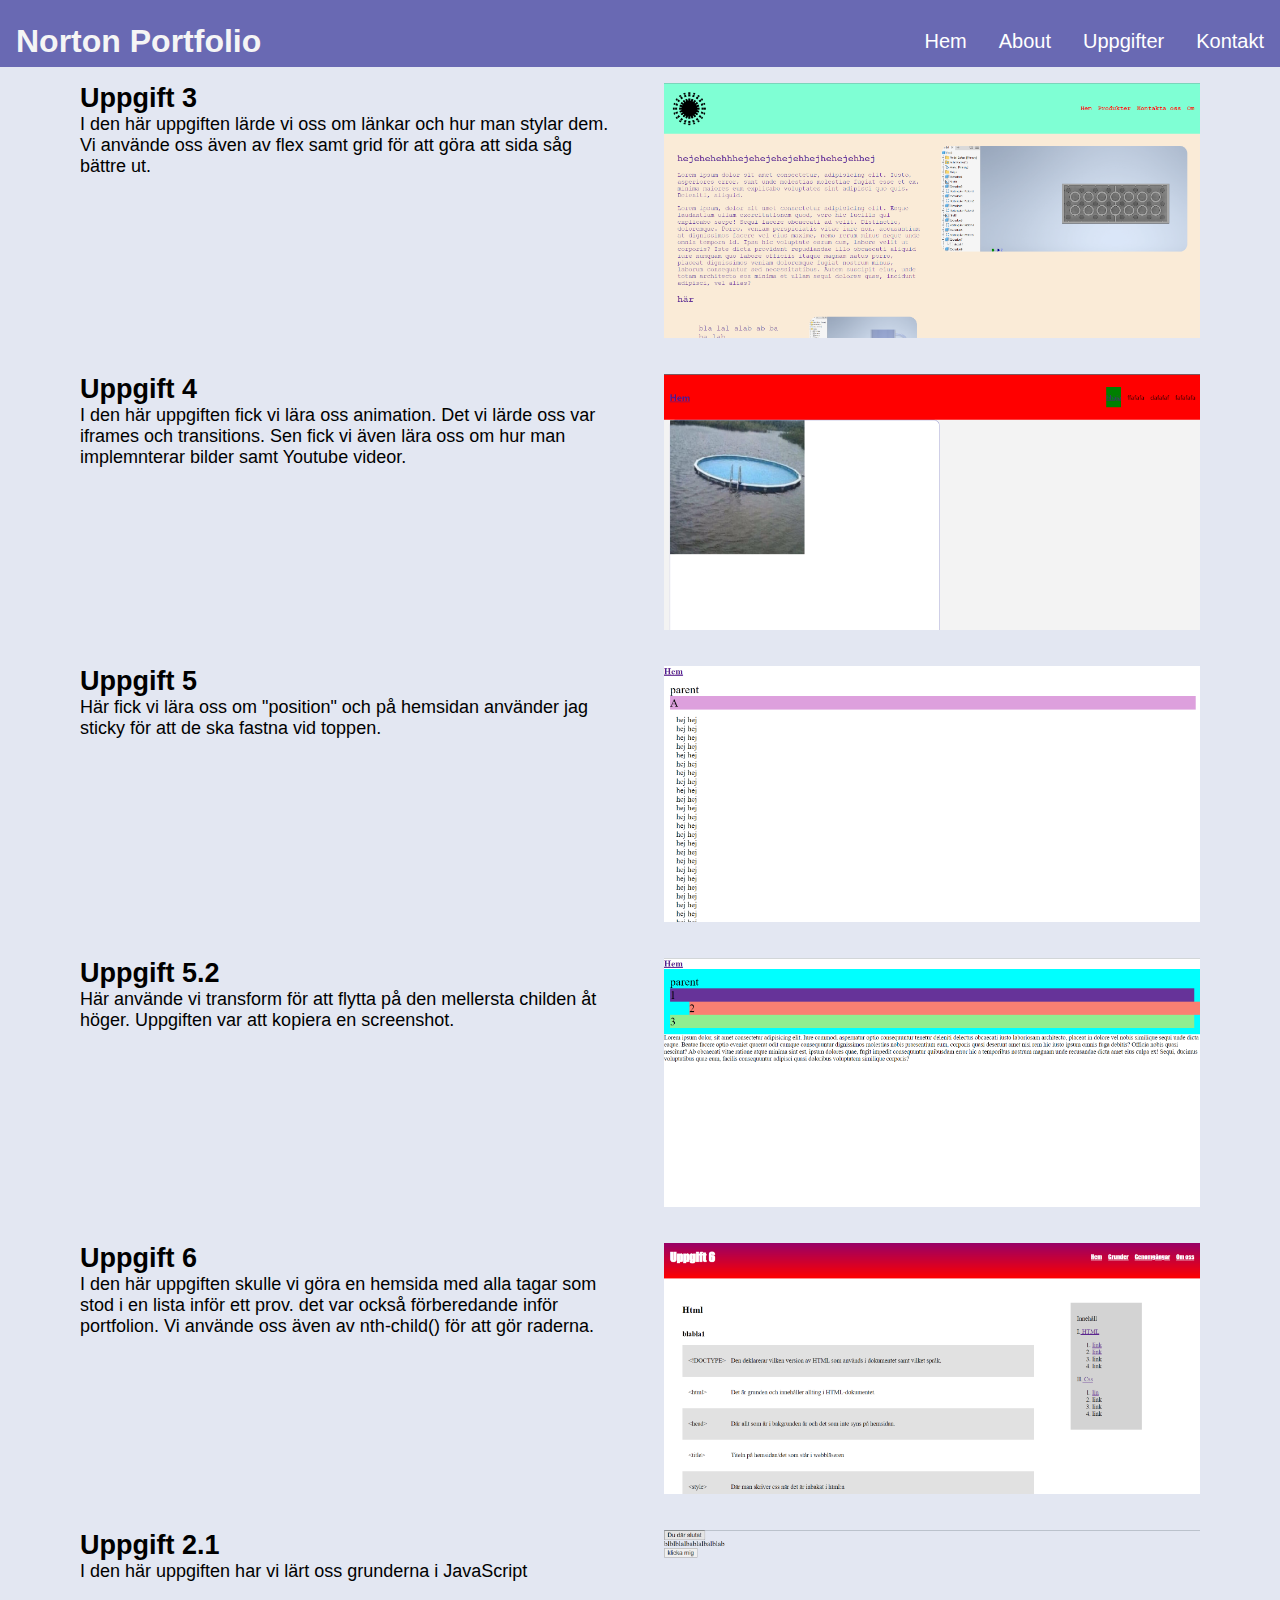
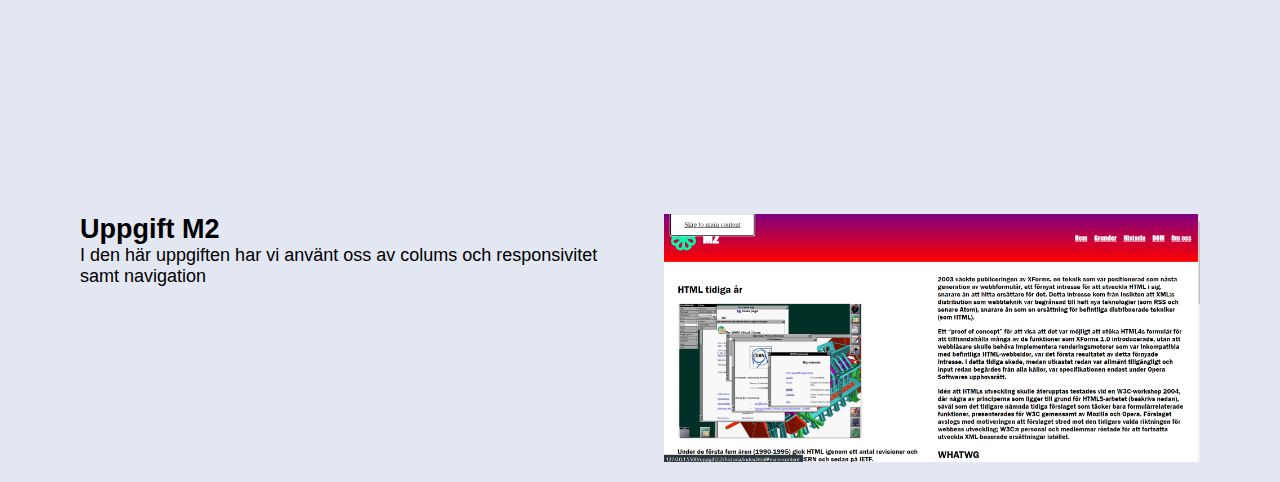
<file: index.html>
<!DOCTYPE html>
<html lang="en">

<head>
    <meta charset="UTF-8">
    <meta name="viewport" content="width=device-width, initial-scale=1.0">
    <title>Nortons Portfolio</title>
    <link rel="stylesheet" href="css/style.css">
    <link rel="icon" href="/img/Hype.png" type="image/x-icon"> <!--länkar en bild till webbsid iconen-->
    <script src="/uppgift2.2/hamburger.js" defer></script>

<body>
    <header>
        <h1>Norton Portfolio</h1>
        <nav>
            <ol class="primary-navigation" id="primary-navigation"><!--Lånade koden från den liken du skcickade-->
                <li><a class="skip-link" href="#first-link">Skip to main content</a></li>
                <li><a href="#">Hem</a></li>
                <li>
                    <div class="subnav"> <!--gör en under tag i Nav-en-->
                        <button class="subnavbtn">About <i class="fa fa-caret-down"></i></button>
                        <div class="subnav-content">
                            <a href="#projects">Projekt</a>
                            <a href="#about">Om mig</a>

                        </div>

                    </div>
                </li>
                <li>
                    <div class="subnav">
                        <button class="subnavbtn">Uppgifter <i class="fa fa-caret-down"></i></button>
                        <div class="subnav-content">
                            <a href="/uppgift 3/uppgift3/">Uppgift 3</a>
                            <a href="/uppgift4">Uppgift 4</a>
                            <a href="/uppgift5">Uppgift 5</a>
                            <a href="/uppgift5.2">Uppgift 5.2</a>
                            <a href="/uppgift6">Uppgift 6</a>
                            <a href="/uppgift2.1/">Uppgift 2.1</a>
                            <a href="/uppgift2.2/historia/index.html">Uppgift M2</a>
                        </div>
                    </div>
                </li>


                <li><a href="mailto:norton.haglindhilbers@elev.ga.ntig.se">Kontakt</a></li>
            </ol>

            <button class="hamburger-button" id="hamburger-button" aria-label="hamburger-button" aria-expanded="false">
                <svg fill="black" class="icon-hamburger" viewbox="0 0 100 100" width="32">
                    <rect class="line top" width="90" height="10" x="10" y="20" rx="5"></rect>
                    <rect class="line middle" width="90" height="10" x="10" y="45" rx="5"></rect>
                    <rect class="line bottom" width="90" height="10" x="10" y="70" rx="5"></rect>
                </svg>
            </button>
        </nav>
    </header>
    <main>
        <div class="main-content">
            <section class="about">

                <div class="description">
                    <h2>Uppgift 3</h2>
                    <p>I den här uppgiften lärde vi oss om länkar och hur man stylar dem. Vi använde oss även av flex
                        samt
                        grid för att göra att sida såg bättre ut.</p>

                </div>
                <div class="description-img"><a href="/uppgift 3/uppgift3/"><img src="/img/webb-uppgift3.png"
                            alt="bild på uppgift 3"></a></div><!--gör bilder till länkar-->
            </section>
            <section class="about">
                <div class="description">
                    <h2>Uppgift 4</h2>
                    <p>I den här uppgiften fick vi lära oss animation. Det vi lärde oss var iframes och transitions. Sen
                        fick vi även lära oss om hur man implemnterar bilder samt Youtube videor.</p>

                </div>
                <div class="description-img"><a href="/uppgift4/"><img src="/img/webb-uppgift4.png"
                            alt="bild på uppgift 4"></a></div>
            </section>
            <section id="projects" class="about">
                <div class="description">
                    <h2>Uppgift 5</h2>
                    <p>Här fick vi lära oss om "position" och på hemsidan använder jag sticky för att de ska fastna vid
                        toppen.</p>

                </div>
                <div class="description-img"><a href="/uppgift5/"><img src="/img/webb-uppgift5.png"
                            alt="bild på uppgift 5"></a></div>
            </section>
            <section class="about">
                <div class="description">
                    <h2>Uppgift 5.2</h2>
                    <p>Här använde vi transform för att flytta på den mellersta childen åt höger. Uppgiften var att
                        kopiera en screenshot.</p>

                </div>
                <div class="description-img"><a href="/uppgift5.2/"><img src="/img/webb-uppgift5.2.png"
                            alt="bild på uppgift 5.2"></a></div>
            </section>
            <section class="about">
                <div class="description">
                    <h2 id="first-link">Uppgift 6</h2>
                    <p>I den här uppgiften skulle vi göra en hemsida med alla tagar som stod i en lista inför ett prov.
                        det var också förberedande inför portfolion. Vi använde oss även av nth-child() för att gör
                        raderna.</p>

                </div>
                <div class="description-img"><a href="/uppgift6/"><img src="/img/öppethus.png"
                            alt="bild på uppgift 6"></a>

                </div>
            </section>
            <section class="about">
                <div class="description">
                    <h2>Uppgift 2.1</h2>
                    <p>I den här uppgiften har vi lärt oss grunderna i JavaScript</p>

                </div>
                <div class="description-img"><a href="/uppgift2.1/"><img src="/img/webb-uppgift2.1.png"
                            alt="bild på uppgift 2.1"></a>

                </div>
            </section>
            <section class="about">
                <div class="description">
                    <h2>Uppgift M2</h2>
                    <p>I den här uppgiften har vi använt oss av colums och responsivitet samt navigation</p>

                </div>
                <div class="description-img"><a href="/uppgift2.2/historia/index.html"><img
                            src="/img/webb-uppgift2.2.png" alt="bild på uppgift 2.2"></a>

                </div>
            </section>
        </div>
    </main>
</body>

</html>
</file>
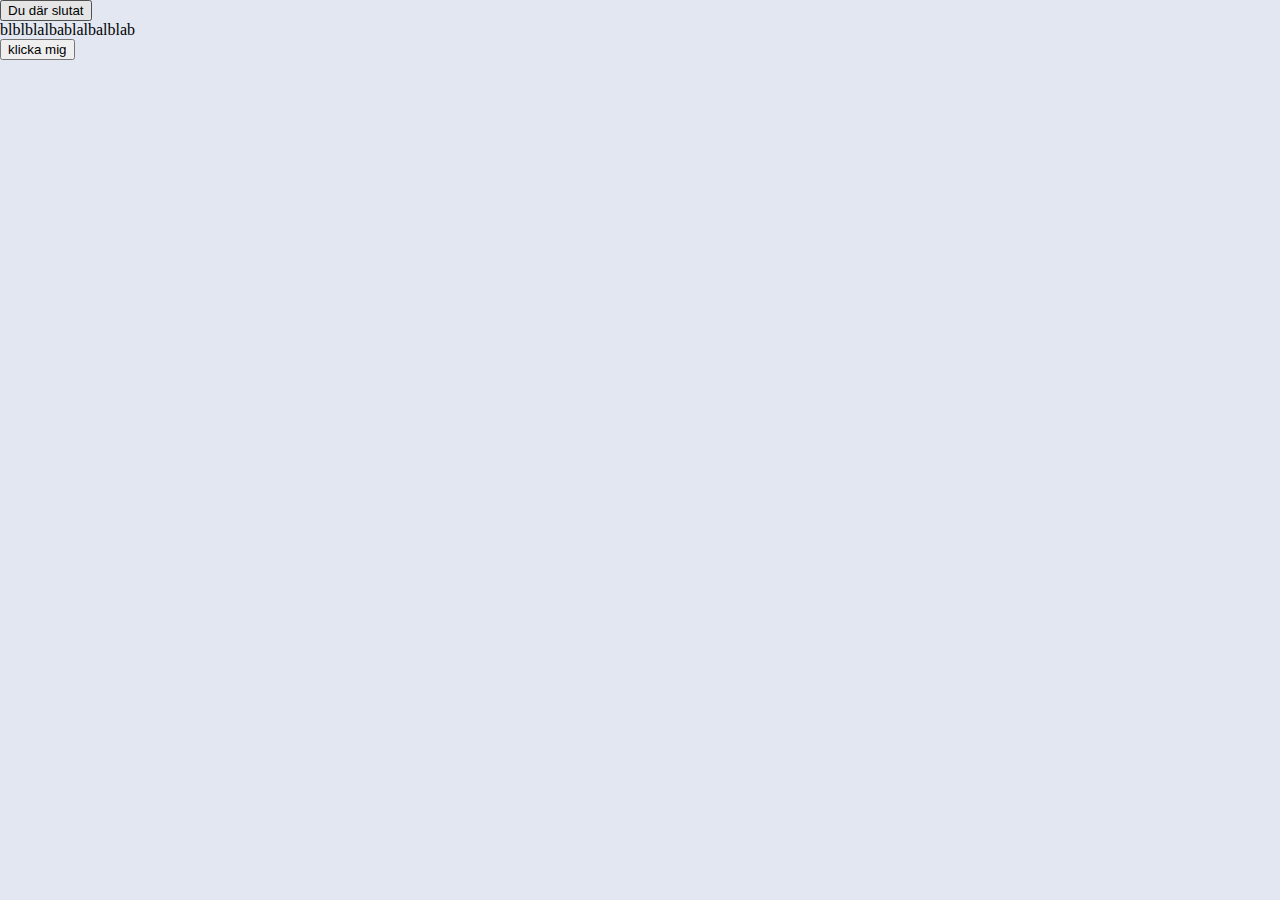
<file: uppgift2.1/index.html>
<!DOCTYPE html>
<html lang="en">
<head>
    <meta charset="UTF-8">
    <meta name="viewport" content="width=device-width, initial-scale=1.0">
    <title>Document</title>
    <script src="java/script.js" defer></script>
    <link rel="stylesheet" href="/css/style.css">
</head>
<body>
    <button id="button" onclick="myFunctionn()">Du där slutat</button>
    <p id="demo">blblblalbablalbalblab</p>
    <button onclick="myFunction()">klicka mig</button>
</body>
</html>
</file>
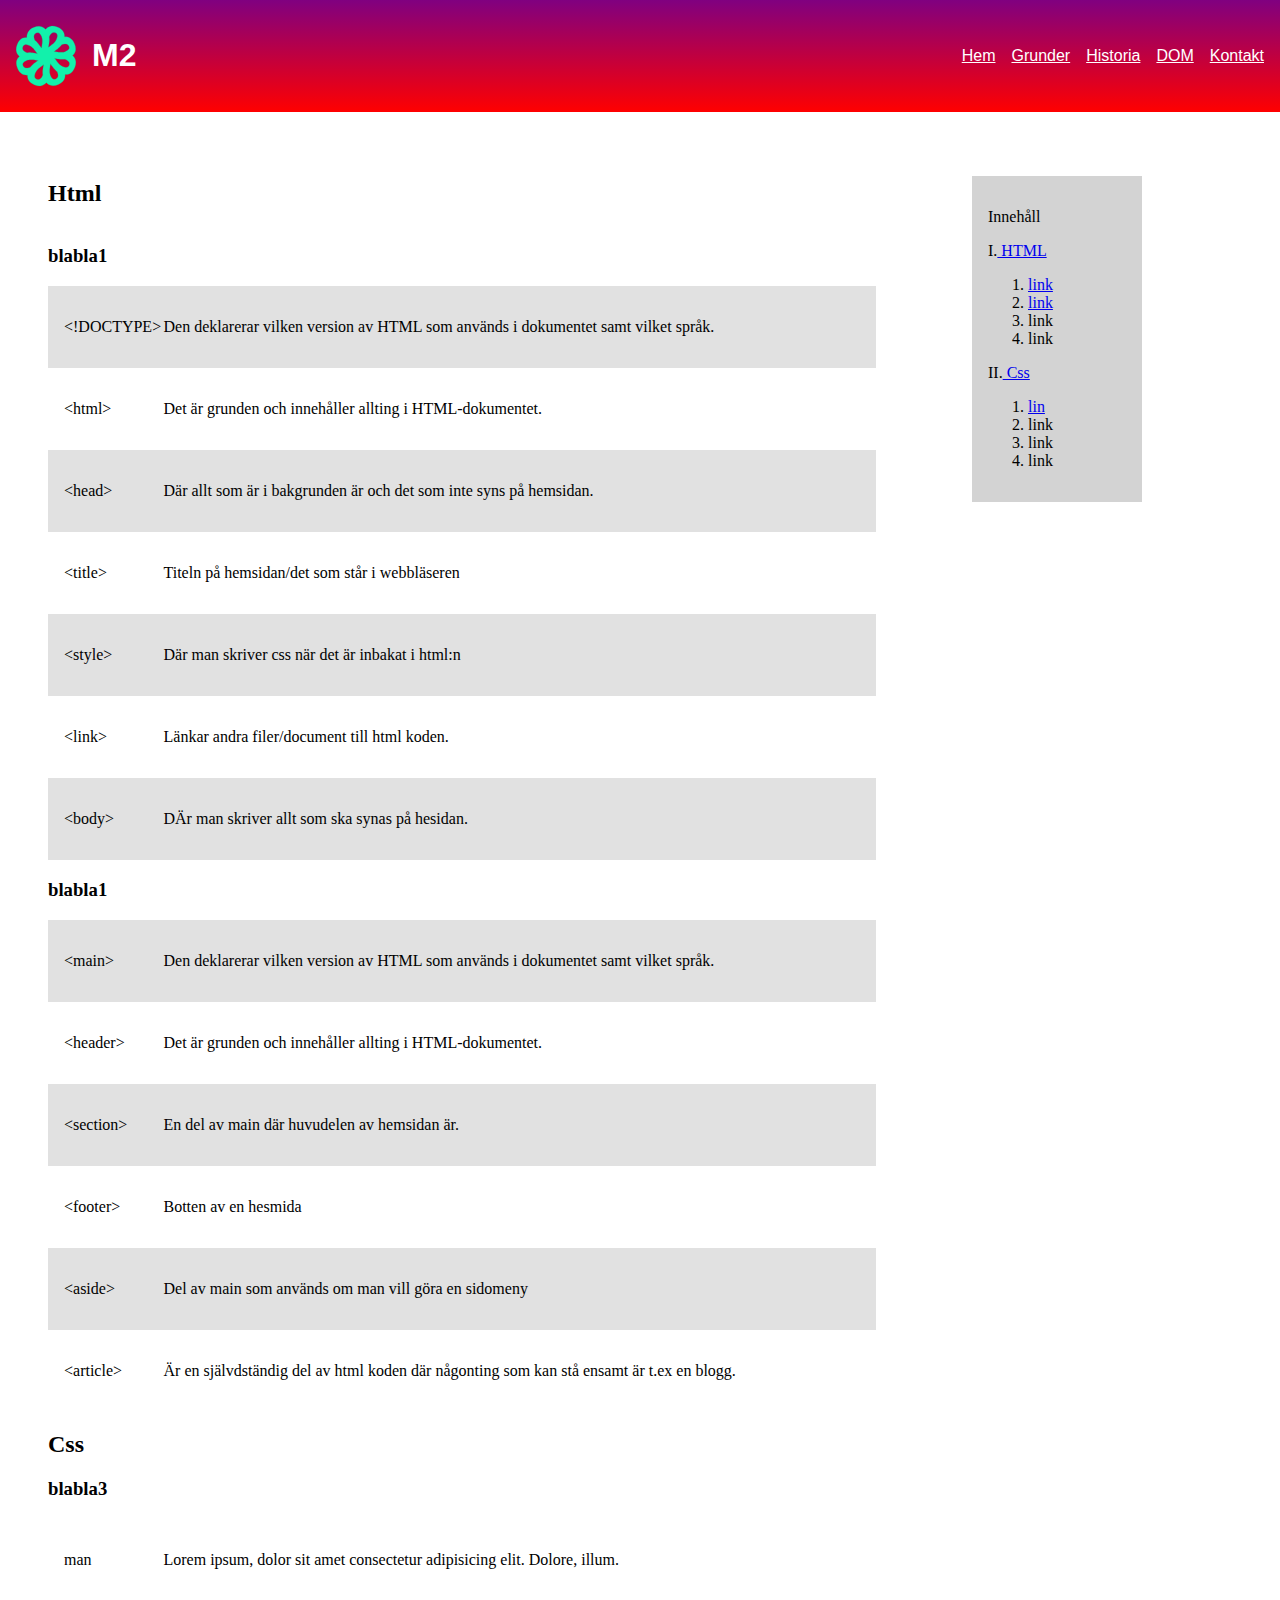
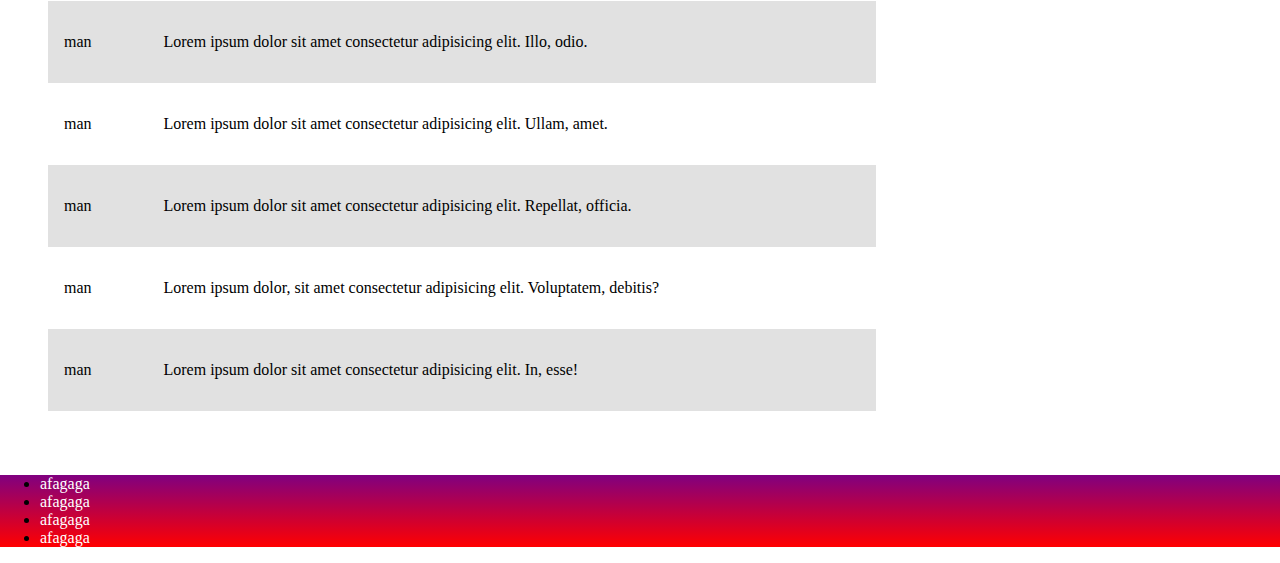
<file: uppgift2.2/index.html>
<!DOCTYPE html>
<html lang="en">

<head>
    <meta charset="UTF-8">
    <meta name="viewport" content="width=device-width, initial-scale=1.0">
    <title>Document</title>
    <link rel="stylesheet" href="css/style.css">
    <script src="hamburger.js" defer></script>
</head>

<body>
    <a class="skip-link" href="#first-link">Skip to main content</a>
    <header>

        <div class="title-logo">
            <img class="logo" src="/uppgift2.2/historia/img/m2logo.svg" alt="logo">
            <h1>
                M2
            </h1>
        </div>
        <nav class="navigation-bar">
            <ul class="primary-navigation" id="primary-navigation">
                <li><a class="nav-link" href="/">Hem</a></li>
                <li><a class="nav-link" href="/uppgift2.2/index.html">Grunder</a></li>
                <li><a class="nav-link" href="/uppgift2.2/historia/">Historia</a></li>
                <li><a class="nav-link" href="/uppgift2.2/DOM/">DOM</a></li>
                <li><a class="nav-link" href="/uppgift2.2/forms/index.html">Kontakt</a></li>
            </ul>
            <button class="hamburger-button" id="hamburger-button" aria-label="hamburger-button" aria-expanded="false">
                <svg fill="black" class="icon-hamburger" viewbox="0 0 100 100" width="32">
                    <rect class="line top" width="90" height="10" x="10" y="20" rx="5"></rect>
                    <rect class="line middle" width="90" height="10" x="10" y="45" rx="5"></rect>
                    <rect class="line bottom" width="90" height="10" x="10" y="70" rx="5"></rect>
                </svg>
            </button>
        </nav>

    </header>
    <main>
        <section>
            <h2 id="first-link">Html</h2>
            <div class="content">
                <h3 id="first-first-link">blabla1</h3>
                <div class="grid-row">
                    <div>
                        <p>&lt;!DOCTYPE&gt;</p>
                    </div>
                    <p>Den deklarerar vilken version av HTML som används i dokumentet samt vilket språk. </p>
                </div>
                <div class="grid-row">
                    <p>&lt;html&gt;</p>
                    <p>Det är grunden och innehåller allting i HTML-dokumentet.</p>
                </div>
                <div class="grid-row">
                    <p>&lt;head&gt;</p>
                    <p>Där allt som är i bakgrunden är och det som inte syns på hemsidan. </p>
                </div>
                <div class="grid-row">
                    <p>&lt;title&gt;</p>
                    <p>Titeln på hemsidan/det som står i webbläseren</p>
                </div>
                <div class="grid-row">
                    <p>&lt;style&gt;</p>
                    <p>Där man skriver css när det är inbakat i html:n </p>
                </div>
                <div class="grid-row">
                    <p>&lt;link&gt;</p>
                    <p>Länkar andra filer/document till html koden.</p>
                </div>
                <div class="grid-row">
                    <p>&lt;body&gt;</p>
                    <p>DÄr man skriver allt som ska synas på hesidan.</p>
                </div>
            </div>
            <div class="content">
                <h3 id="sec-first-link">blabla1</h3>
                <div class="grid-row">
                    <div>
                        <p>&lt;main&gt;</p>
                    </div>
                    <p>Den deklarerar vilken version av HTML som används i dokumentet samt vilket språk. </p>
                </div>
                <div class="grid-row">
                    <p>&lt;header&gt;</p>
                    <p>Det är grunden och innehåller allting i HTML-dokumentet.</p>
                </div>
                <div class="grid-row">
                    <p>&lt;section&gt;</p>
                    <p>En del av main där huvudelen av hemsidan är.</p>
                </div>
                <div class="grid-row">
                    <p>&lt;footer&gt;</p>
                    <p>Botten av en hesmida </p>
                </div>
                <div class="grid-row">
                    <p>&lt;aside&gt;</p>
                    <p>Del av main som används om man vill göra en sidomeny</p>
                </div>
                <div class="grid-row">
                    <p>&lt;article&gt;</p>
                    <p>Är en självdständig del av html koden där någonting som kan stå ensamt är t.ex en blogg. </p>
                </div>

            </div>

            <div>
                <h2 id="sec-link">Css</h2>
                <h3 id="sec-sec-link">blabla3</h3>
                <div class="grid-row">
                    <p>man</p>
                    <p>Lorem ipsum, dolor sit amet consectetur adipisicing elit. Dolore, illum.
                    </p>
                </div>
                <div class="grid-row">
                    <p>man</p>
                    <p>Lorem ipsum dolor sit amet consectetur adipisicing elit. Illo, odio.</p>
                </div>
                <div class="grid-row">
                    <p>man</p>
                    <p>Lorem ipsum dolor sit amet consectetur adipisicing elit. Ullam, amet.</p>
                </div>
                <div class="grid-row">
                    <p>man</p>
                    <p>Lorem ipsum dolor sit amet consectetur adipisicing elit. Repellat, officia.</p>
                </div>
                <div class="grid-row">
                    <p>man</p>
                    <p>Lorem ipsum dolor, sit amet consectetur adipisicing elit. Voluptatem, debitis?</p>
                </div>
                <div class="grid-row">
                    <p>man</p>
                    <p>Lorem ipsum dolor sit amet consectetur adipisicing elit. In, esse!</p>
                </div>
            </div>

        </section>
        <aside>
            <div class="side-nav">
                <p><span class="bold">Innehåll</span></p>
                <p>I.<a href="#first-link"> HTML</a></p>
                <ol class="side-menu">
                    <li><a href="#first-first-link">link</a></li>
                    <li><a href="#sec-first-link">link</a></li>
                    <li>link</li>
                    <li>link</li>
                </ol>
                <p>II.<a href="#sec-link"> Css</a> </p>
                <ol class="side-menu">
                    <li><a href="#sec-sec-link">lin</a></li>
                    <li>link</li>
                    <li>link</li>
                    <li>link</li>
                </ol>
            </div>
        </aside>
    </main>
    <footer>
        <nav>
            <ul>
                <li><a class="nav-link-down" href="#">afagaga</a></li>
                <li><a class="nav-link-down" href="#">afagaga</a></li>
                <li><a class="nav-link-down" href="#">afagaga</a></li>
                <li><a class="nav-link-down" href="#">afagaga</a></li>
            </ul>
        </nav>
    </footer>
</body>

</html>
</file>
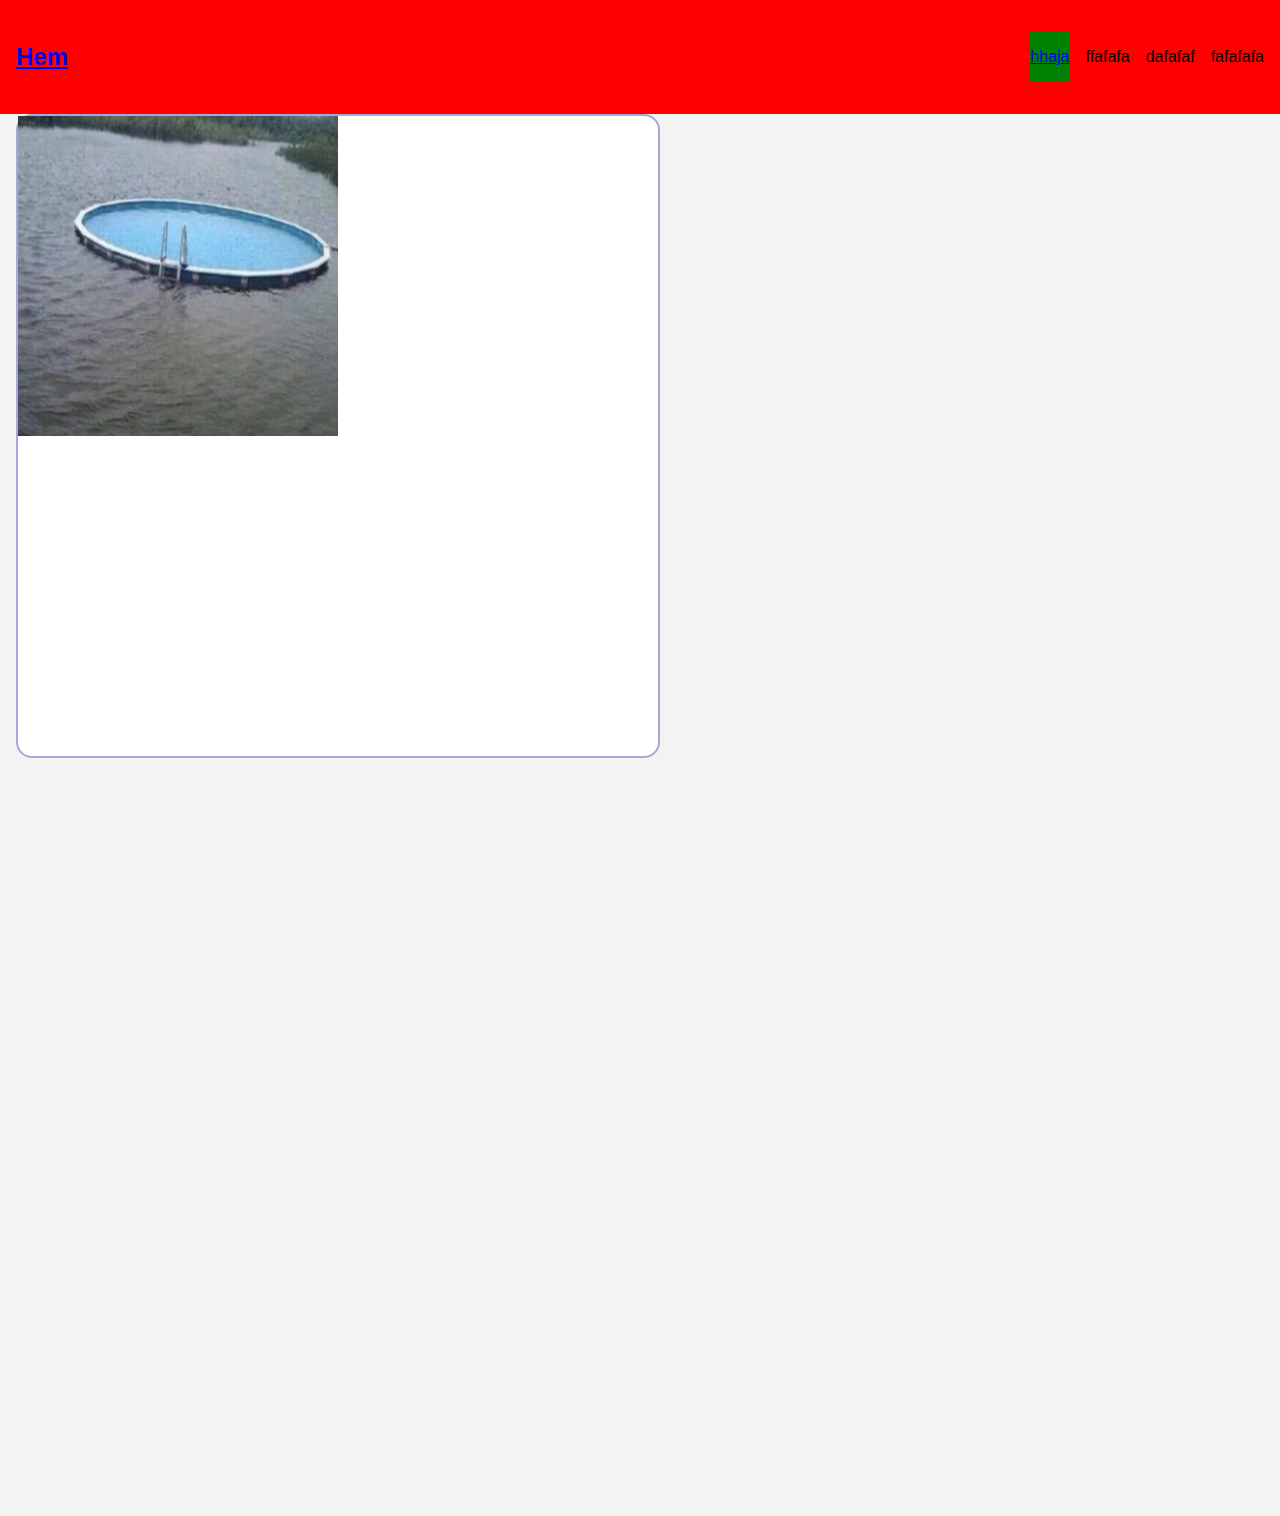
<file: uppgift4/index.html>
<!DOCTYPE html>
<html lang="en">
<head>
    <meta charset="UTF-8">
    <meta name="viewport" content="width=device-width, initial-scale=1.0">
    <title>Document</title>
    <link rel="stylesheet" href="/uppgift4/css/style.css">
  
</head>
<body>
    <header >
        <div class="home-menu">
            <h2><a href="..">Hem</a></h2>
        </div>
        <ul class="main-nav">
        <li class="menu1"><p><a href="#">hhaja</a></p></li>
        <li class="menu2"><p>ffafafa</p></li>  
        <li class="menu3"><p>dafafaf</p></li> 
        <li class="menu4"><p>fafafafa</p></li>    
        </ul>
    </header>   
    <div class="content">
        <div class="parent"> 
            <div class="child">
             <img src="img/pool.jpg" alt="pool">
            </div>
        </div>
    </div>
    <iframe width="50%" height="50%" src="https://www.youtube.com/embed/ZuyhdtAxnz4?si=BgRWg6edz8S33Ga-" title="YouTube video player" frameborder="0" allow="accelerometer; autoplay; clipboard-write; encrypted-media; gyroscope; picture-in-picture; web-share" allowfullscreen mute=1
    autoplay=1 loop=1></iframe>
</body>
</html>
</file>
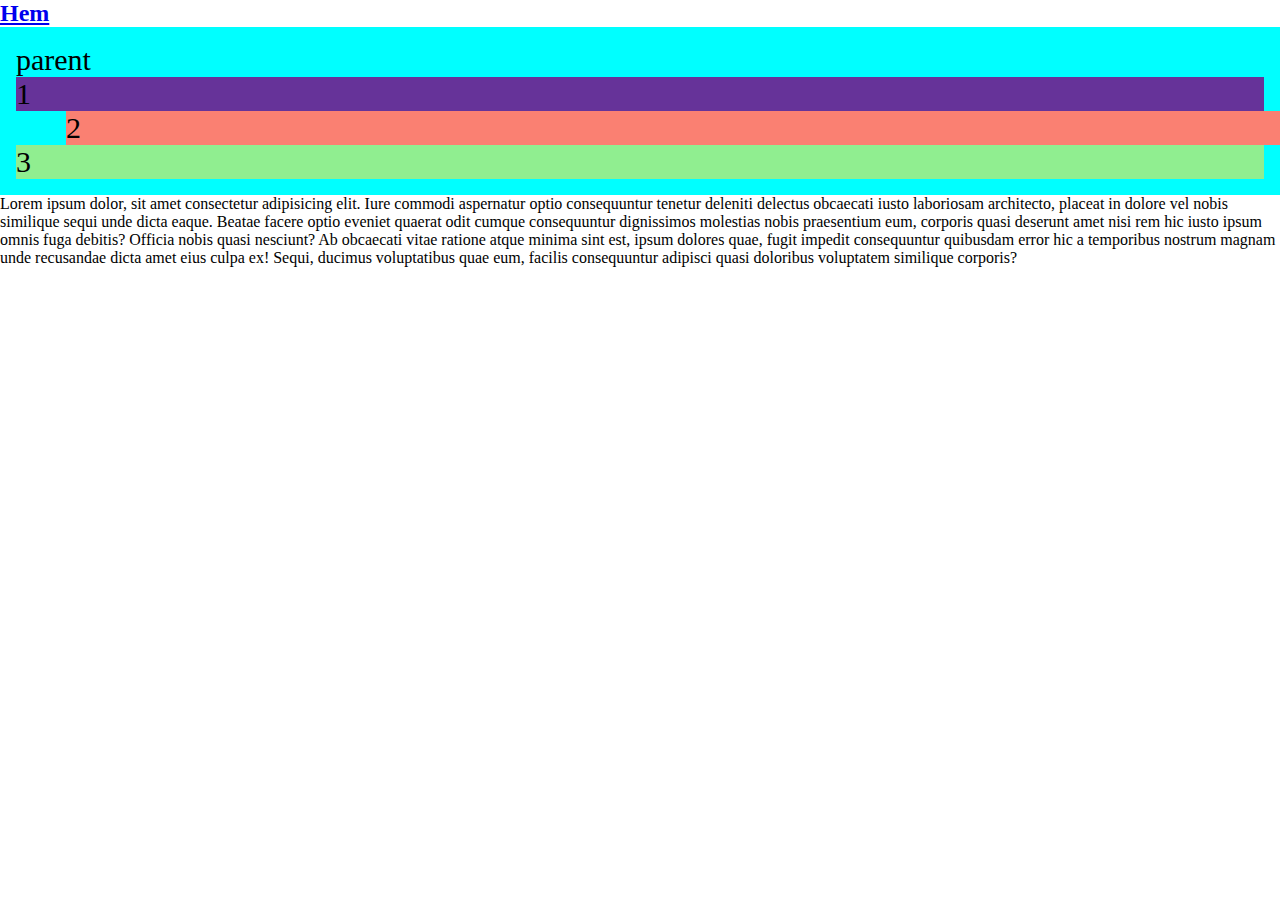
<file: uppgift5.2/index.html>
<!DOCTYPE html>
<html lang="en">

<head>
    <meta charset="UTF-8">
    <meta name="viewport" content="width=device-width, initial-scale=1.0">
    <title>Document</title>
    <link rel="stylesheet" href="/uppgift5.2/css/style.css">
</head>

<body>
    <div class="home-menu">
        <h2><a href="/index.html">Hem</a></h2>
    </div>   
    
    <div class="parent">
        <p>parent</p>
        <div class="child1">
            <p>1</p>
        </div>
        <div class="child2">
            <p>2</p>
        </div>
        <div class="child3">
            <p>3</p>
        </div>
    </div>
    <div>Lorem ipsum dolor, sit amet consectetur adipisicing elit. Iure commodi aspernatur optio consequuntur tenetur
        deleniti delectus obcaecati iusto laboriosam architecto, placeat in dolore vel nobis similique sequi unde dicta
        eaque. Beatae facere optio eveniet quaerat odit cumque consequuntur dignissimos molestias nobis praesentium eum,
        corporis quasi deserunt amet nisi rem hic iusto ipsum omnis fuga debitis? Officia nobis quasi nesciunt? Ab
        obcaecati vitae ratione atque minima sint est, ipsum dolores quae, fugit impedit consequuntur quibusdam error
        hic a temporibus nostrum magnam unde recusandae dicta amet eius culpa ex! Sequi, ducimus voluptatibus quae eum,
        facilis consequuntur adipisci quasi doloribus voluptatem similique corporis?</div>
</body>

</html>
</file>
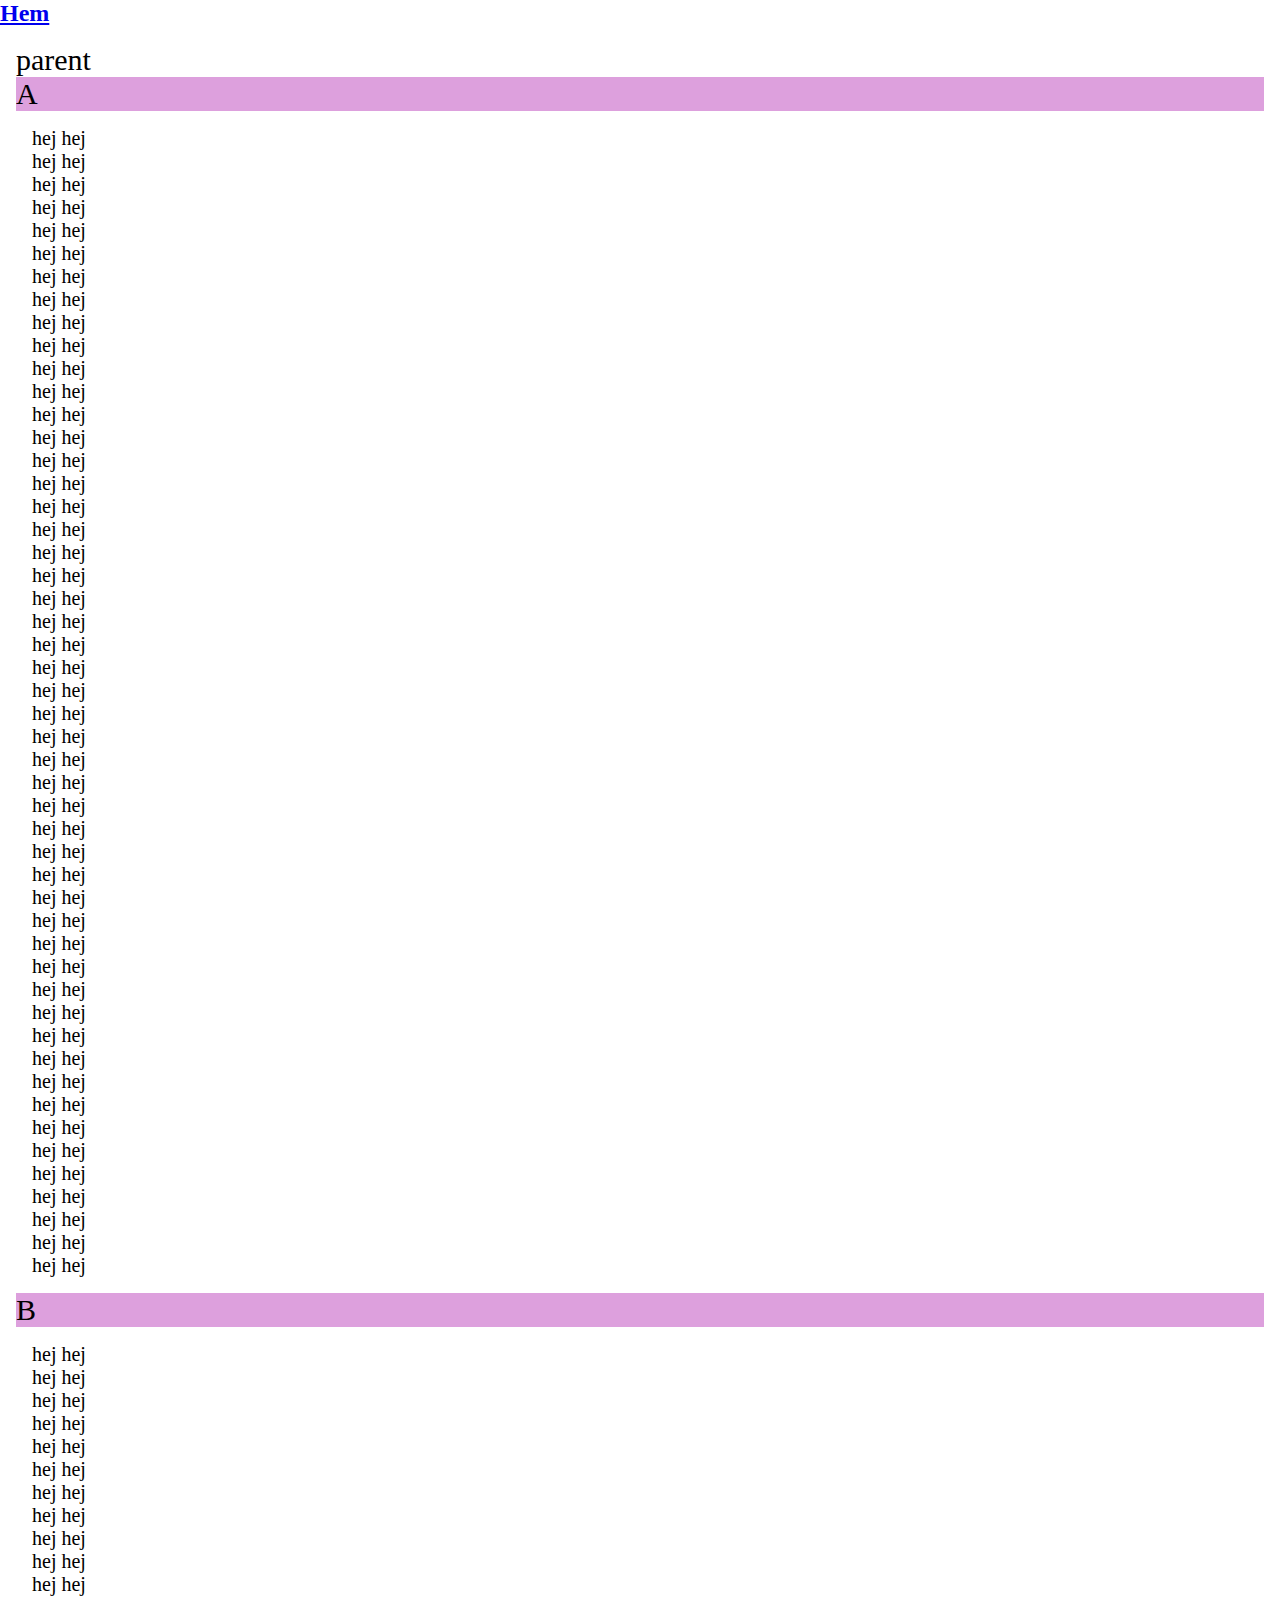
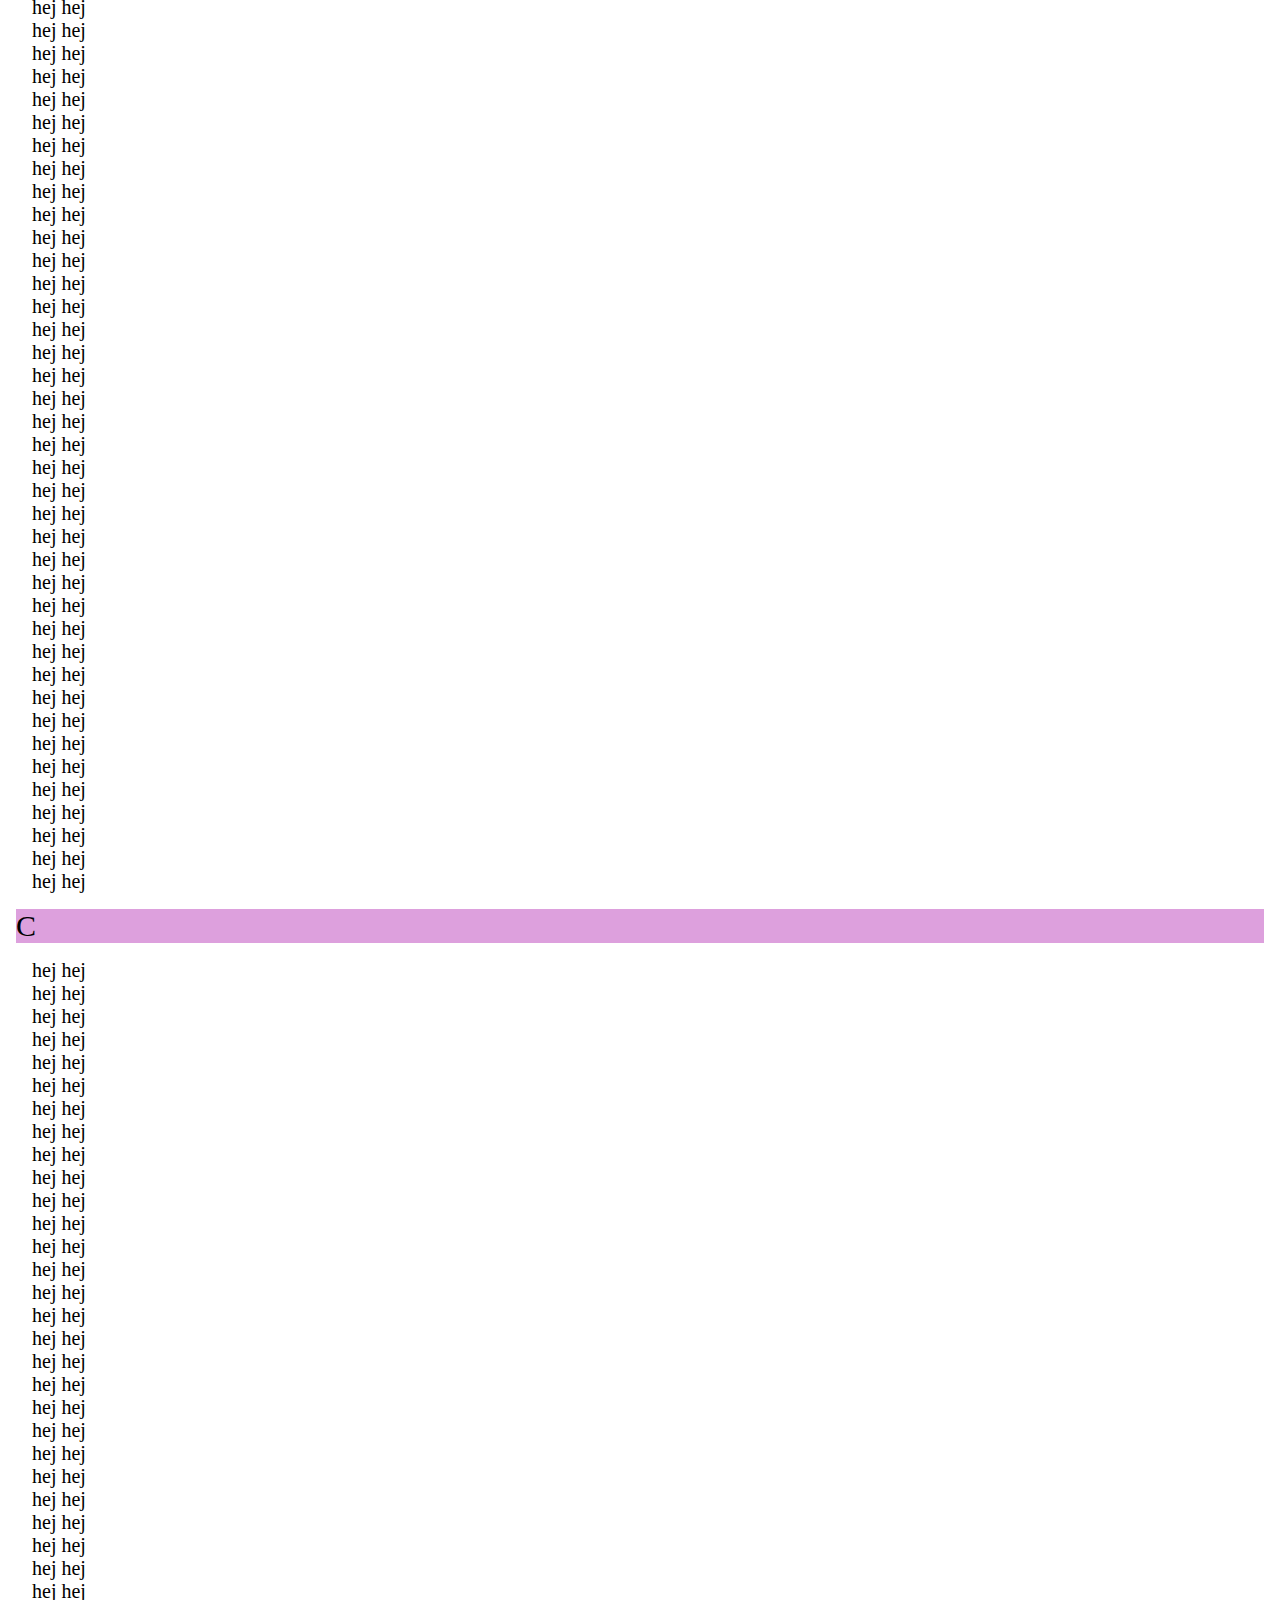
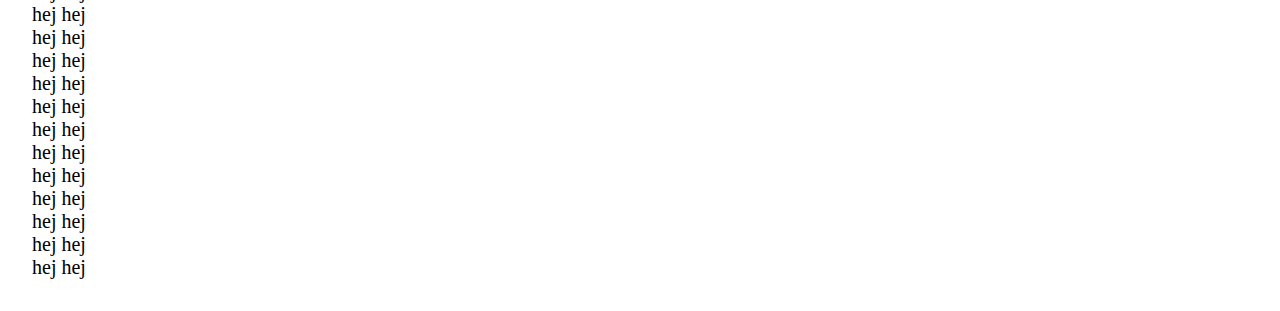
<file: uppgift5/index.html>
<!DOCTYPE html>
<html lang="en">

<head>
    <meta charset="UTF-8">
    <meta name="viewport" content="width=device-width, initial-scale=1.0">
    <title>Dposriont</title>
    <link rel="stylesheet" href="/uppgift5/css/style.css">
</head>
</html>
<body>
    <header><div class="home-menu">
        <h2><a href="..">Hem</a></h2>
    </div></header>
    <div class="parent">
        <p> parent</p>
        <div class="pargraph">
            <p class="caption">A</p>
            <ul class="menu">
                <li>hej hej</li>
                <li>hej hej</li>
                <li>hej hej</li>
                <li>hej hej</li>
                <li>hej hej</li>
                <li>hej hej</li>
                <li>hej hej</li>
                <li>hej hej</li>
                <li>hej hej</li>
                <li>hej hej</li>
                <li>hej hej</li>
                <li>hej hej</li>
                <li>hej hej</li>
                <li>hej hej</li>
                <li>hej hej</li>
                <li>hej hej</li>
                <li>hej hej</li>
                <li>hej hej</li>
                <li>hej hej</li>
                <li>hej hej</li>
                <li>hej hej</li>
                <li>hej hej</li>
                <li>hej hej</li>
                <li>hej hej</li>
                <li>hej hej</li>
                <li>hej hej</li>
                <li>hej hej</li>
                <li>hej hej</li>
                <li>hej hej</li>
                <li>hej hej</li>
                <li>hej hej</li>
                <li>hej hej</li>
                <li>hej hej</li>
                <li>hej hej</li>
                <li>hej hej</li>
                <li>hej hej</li>
                <li>hej hej</li>
                <li>hej hej</li>
                <li>hej hej</li>
                <li>hej hej</li>
                <li>hej hej</li>
                <li>hej hej</li>
                <li>hej hej</li>
                <li>hej hej</li>
                <li>hej hej</li>
                <li>hej hej</li>
                <li>hej hej</li>
                <li>hej hej</li>
                <li>hej hej</li>
                <li>hej hej</li>
            </ul>
        </div>
        <div class="pargraph">
            <p class="caption">B</p>
            <ul class="menu">
                <li>hej hej</li>
                <li>hej hej</li>
                <li>hej hej</li>
                <li>hej hej</li>
                <li>hej hej</li>
                <li>hej hej</li>
                <li>hej hej</li>
                <li>hej hej</li>
                <li>hej hej</li>
                <li>hej hej</li>
                <li>hej hej</li>
                <li>hej hej</li>
                <li>hej hej</li>
                <li>hej hej</li>
                <li>hej hej</li>
                <li>hej hej</li>
                <li>hej hej</li>
                <li>hej hej</li>
                <li>hej hej</li>
                <li>hej hej</li>
                <li>hej hej</li>
                <li>hej hej</li>
                <li>hej hej</li>
                <li>hej hej</li>
                <li>hej hej</li>
                <li>hej hej</li>
                <li>hej hej</li>
                <li>hej hej</li>
                <li>hej hej</li>
                <li>hej hej</li>
                <li>hej hej</li>
                <li>hej hej</li>
                <li>hej hej</li>
                <li>hej hej</li>
                <li>hej hej</li>
                <li>hej hej</li>
                <li>hej hej</li>
                <li>hej hej</li>
                <li>hej hej</li>
                <li>hej hej</li>
                <li>hej hej</li>
                <li>hej hej</li>
                <li>hej hej</li>
                <li>hej hej</li>
                <li>hej hej</li>
                <li>hej hej</li>
                <li>hej hej</li>
                <li>hej hej</li>
                <li>hej hej</li>
                <li>hej hej</li>
            </ul>
        </div>
        <div class="pargraph">
            <p class="caption">C</p>
            <ul class="menu">
                <li>hej hej</li>
                <li>hej hej</li>
                <li>hej hej</li>
                <li>hej hej</li>
                <li>hej hej</li>
                <li>hej hej</li>
                <li>hej hej</li>
                <li>hej hej</li>
                <li>hej hej</li>
                <li>hej hej</li>
                <li>hej hej</li>
                <li>hej hej</li>
                <li>hej hej</li>
                <li>hej hej</li>
                <li>hej hej</li>
                <li>hej hej</li>
                <li>hej hej</li>
                <li>hej hej</li>
                <li>hej hej</li>
                <li>hej hej</li>
                <li>hej hej</li>
                <li>hej hej</li>
                <li>hej hej</li>
                <li>hej hej</li>
                <li>hej hej</li>
                <li>hej hej</li>
                <li>hej hej</li>
                <li>hej hej</li>
                <li>hej hej</li>
                <li>hej hej</li>
                <li>hej hej</li>
                <li>hej hej</li>
                <li>hej hej</li>
                <li>hej hej</li>
                <li>hej hej</li>
                <li>hej hej</li>
                <li>hej hej</li>
                <li>hej hej</li>
                <li>hej hej</li>
                <li>hej hej</li>
            </ul>
        </div>
    </div>

</body>

</html>
</file>
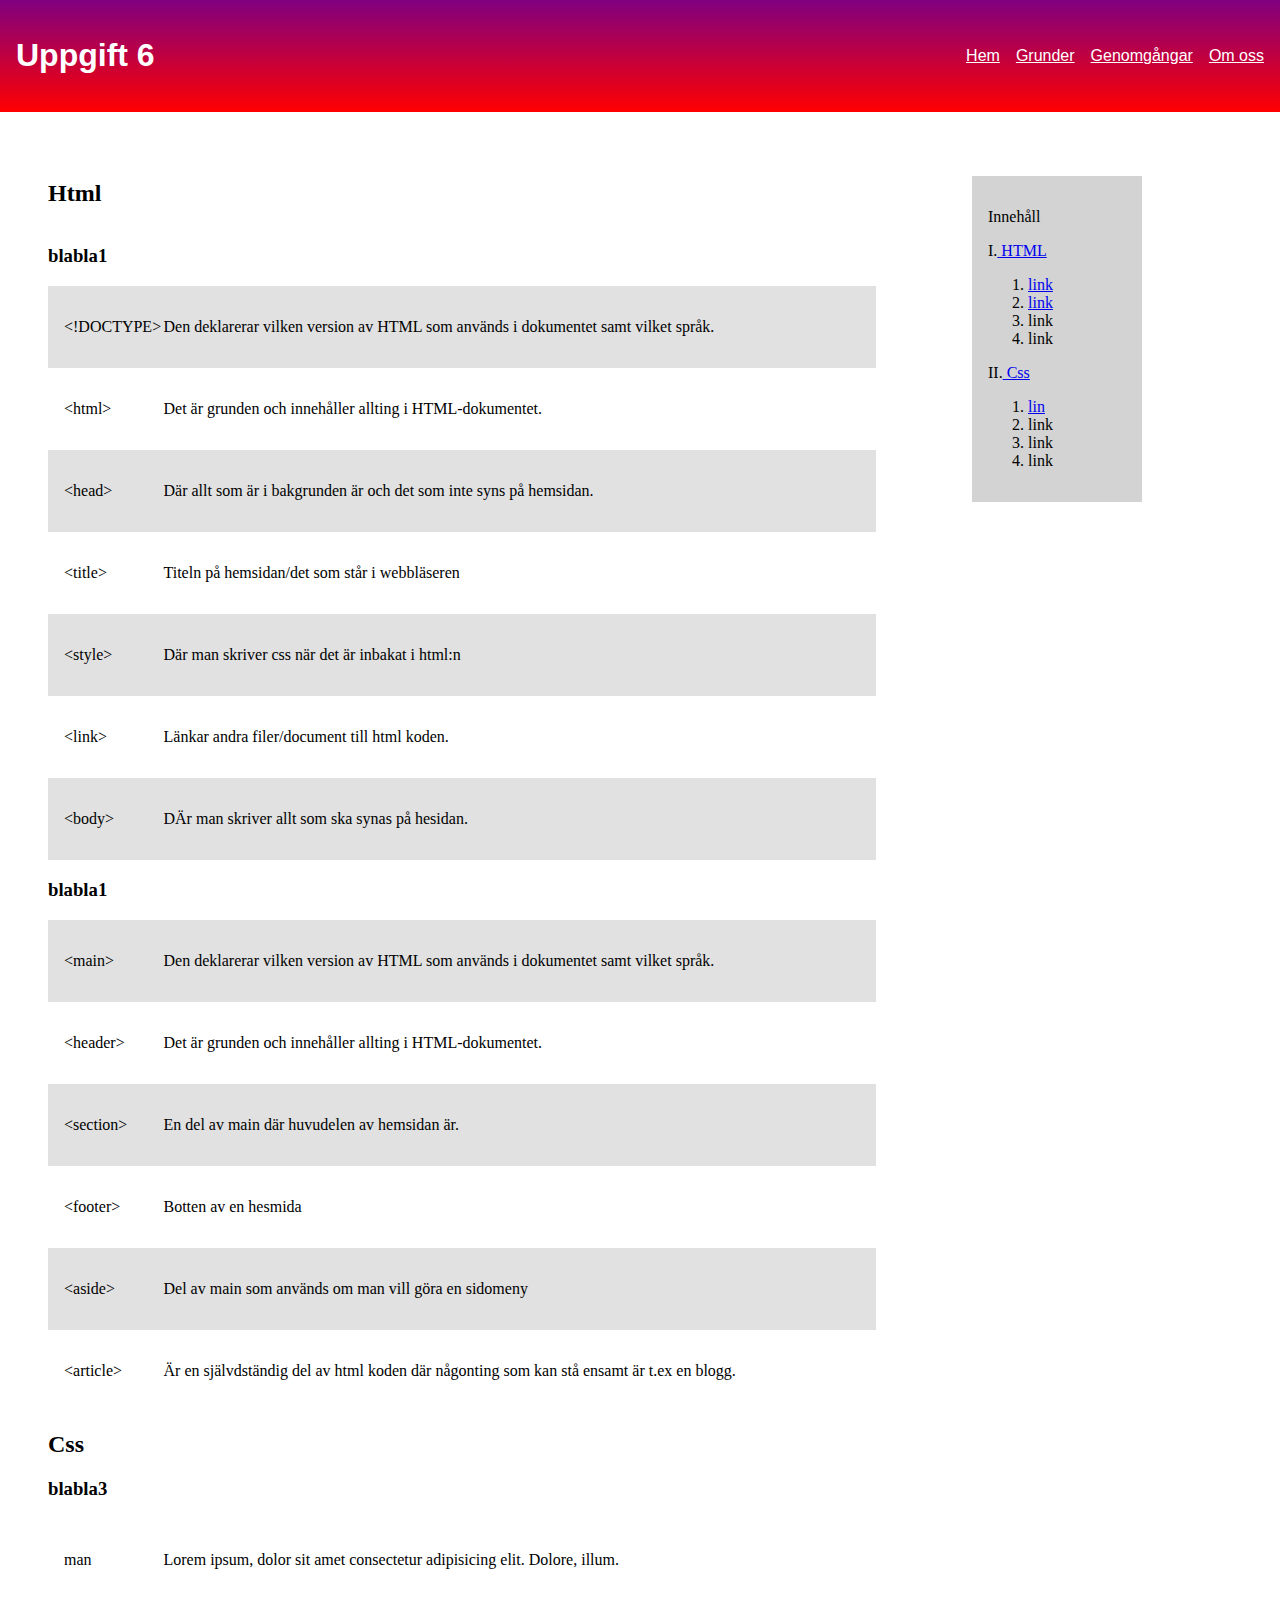
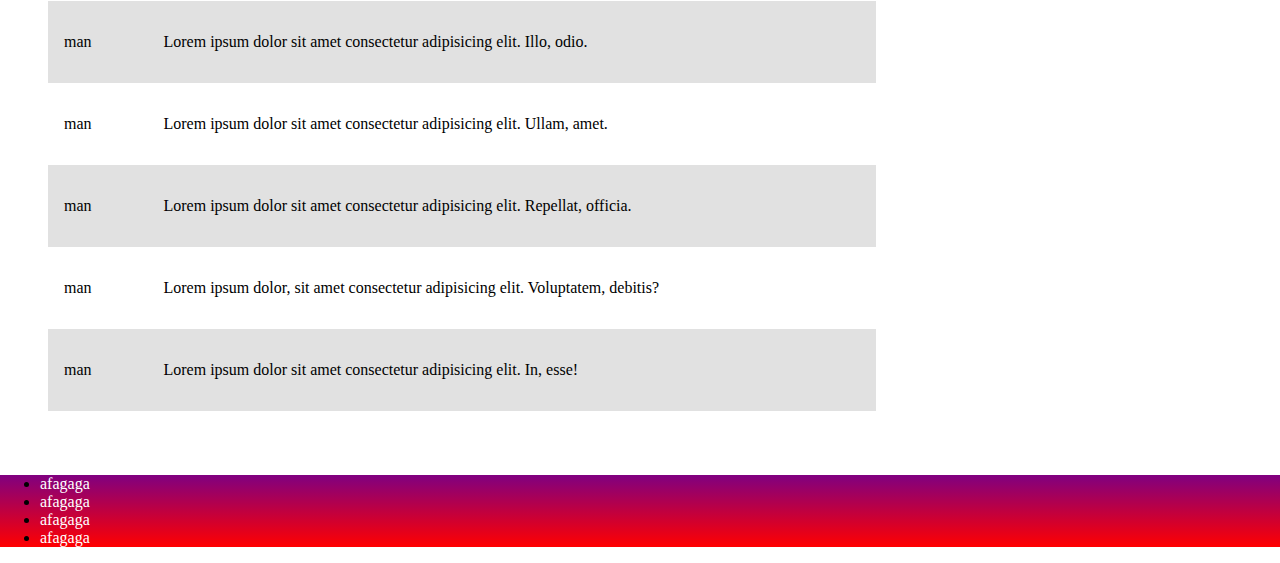
<file: uppgift6/index.html>
<!DOCTYPE html>
<html lang="en">

<head>
    <meta charset="UTF-8">
    <meta name="viewport" content="width=device-width, initial-scale=1.0">
    <title>Document</title>
    <link rel="stylesheet" href="css/style.css">
</head>

<body>
    <header>

        <h1>
            Uppgift 6
        </h1>
        <nav>
            <ul class="primary-navigtion">
                <li><a class="nav-link" href="..">Hem</a></li>
                <li><a class="nav-link" href="https://github.com/NortonHaglind">Grunder</a></li>
                <li><a class="nav-link" href="https://github.com/NortonHaglind">Genomgångar</a></li>
                <li><a class="nav-link" href="https://github.com/NortonHaglind">Om oss</a></li>
            </ul>
        </nav>

    </header>
    <main>
        <section>
            <h2 id="first-link">Html</h2>
            <div class="content">
                <h3 id="first-first-link">blabla1</h3>
                <div class="grid-row">
                    <div><p>&lt;!DOCTYPE&gt;</p></div>
                    <p>Den deklarerar vilken version av HTML som används i dokumentet samt vilket språk.    </p>
                </div>
                <div class="grid-row">
                    <p>&lt;html&gt;</p>
                    <p>Det är grunden och innehåller allting i HTML-dokumentet.</p>
                </div>
                <div class="grid-row">
                    <p>&lt;head&gt;</p>
                    <p>Där allt som är i bakgrunden är och det som inte syns på hemsidan. </p>
                </div>
                <div class="grid-row">
                    <p>&lt;title&gt;</p>
                    <p>Titeln på hemsidan/det som står i webbläseren</p>
                </div>
                <div class="grid-row">
                    <p>&lt;style&gt;</p>
                    <p>Där man skriver css när det är inbakat i html:n  </p>
                </div>
                <div class="grid-row">
                    <p>&lt;link&gt;</p>
                    <p>Länkar andra filer/document till html koden.</p>
                </div>
                <div class="grid-row">
                    <p>&lt;body&gt;</p>
                    <p>DÄr man skriver allt som ska synas på hesidan.</p>
                </div>
            </div>
            <div class="content">
                <h3 id="sec-first-link">blabla1</h3>
                <div class="grid-row">
                    <div><p>&lt;main&gt;</p></div>
                    <p>Den deklarerar vilken version av HTML som används i dokumentet samt vilket språk.    </p>
                </div>
                <div class="grid-row">
                    <p>&lt;header&gt;</p>
                    <p>Det är grunden och innehåller allting i HTML-dokumentet.</p>
                </div>
                <div class="grid-row">
                    <p>&lt;section&gt;</p>
                    <p>En del av main där huvudelen av hemsidan är.</p>
                </div>
                <div class="grid-row">
                    <p>&lt;footer&gt;</p>
                    <p>Botten av en hesmida </p>
                </div>
                <div class="grid-row">
                    <p>&lt;aside&gt;</p>
                    <p>Del av main som används om man vill göra en sidomeny</p>
                </div>
                <div class="grid-row">
                    <p>&lt;article&gt;</p>
                    <p>Är en självdständig del av html koden där någonting som kan stå ensamt är t.ex en blogg. </p>
                </div>

            </div>
           
            <div>
                <h2 id="sec-link">Css</h2>
                <h3 id="sec-sec-link">blabla3</h3>
                <div class="grid-row">
                    <p>man</p>
                    <p>Lorem ipsum, dolor sit amet consectetur adipisicing elit. Dolore, illum.
                    </p>
                </div>
                <div class="grid-row">
                    <p>man</p>
                    <p>Lorem ipsum dolor sit amet consectetur adipisicing elit. Illo, odio.</p>
                </div>
                <div class="grid-row">
                    <p>man</p>
                    <p>Lorem ipsum dolor sit amet consectetur adipisicing elit. Ullam, amet.</p>
                </div>
                <div class="grid-row">
                    <p>man</p>
                    <p>Lorem ipsum dolor sit amet consectetur adipisicing elit. Repellat, officia.</p>
                </div>
                <div class="grid-row">
                    <p>man</p>
                    <p>Lorem ipsum dolor, sit amet consectetur adipisicing elit. Voluptatem, debitis?</p>
                </div>
                <div class="grid-row">
                    <p>man</p>
                    <p>Lorem ipsum dolor sit amet consectetur adipisicing elit. In, esse!</p>
                </div>
            </div>
           
        </section>
        <aside>
            <div class="side-nav">
                <p><span class="bold">Innehåll</span></p>
                <p>I.<a href="#first-link"> HTML</a></p>
                <ol class="side-menu">
                    <li><a href="#first-first-link">link</a></li>
                    <li><a href="#sec-first-link">link</a></li>
                    <li>link</li>
                    <li>link</li>
                </ol>
                <p>II.<a href="#sec-link"> Css</a> </p>
                <ol class="side-menu">
                    <li><a href="#sec-sec-link">lin</a></li>
                    <li>link</li>
                    <li>link</li>
                    <li>link</li>
                </ol>
            </div>
        </aside>
    </main>
    <footer>
        <nav>
            <ul>
                <li><a class="nav-link-down" href="#">afagaga</a></li>
                <li><a class="nav-link-down" href="#">afagaga</a></li>
                <li><a class="nav-link-down" href="#">afagaga</a></li>
                <li><a class="nav-link-down" href="#">afagaga</a></li>
            </ul>    
        </nav>
    </footer>
</body>

</html>
</file>
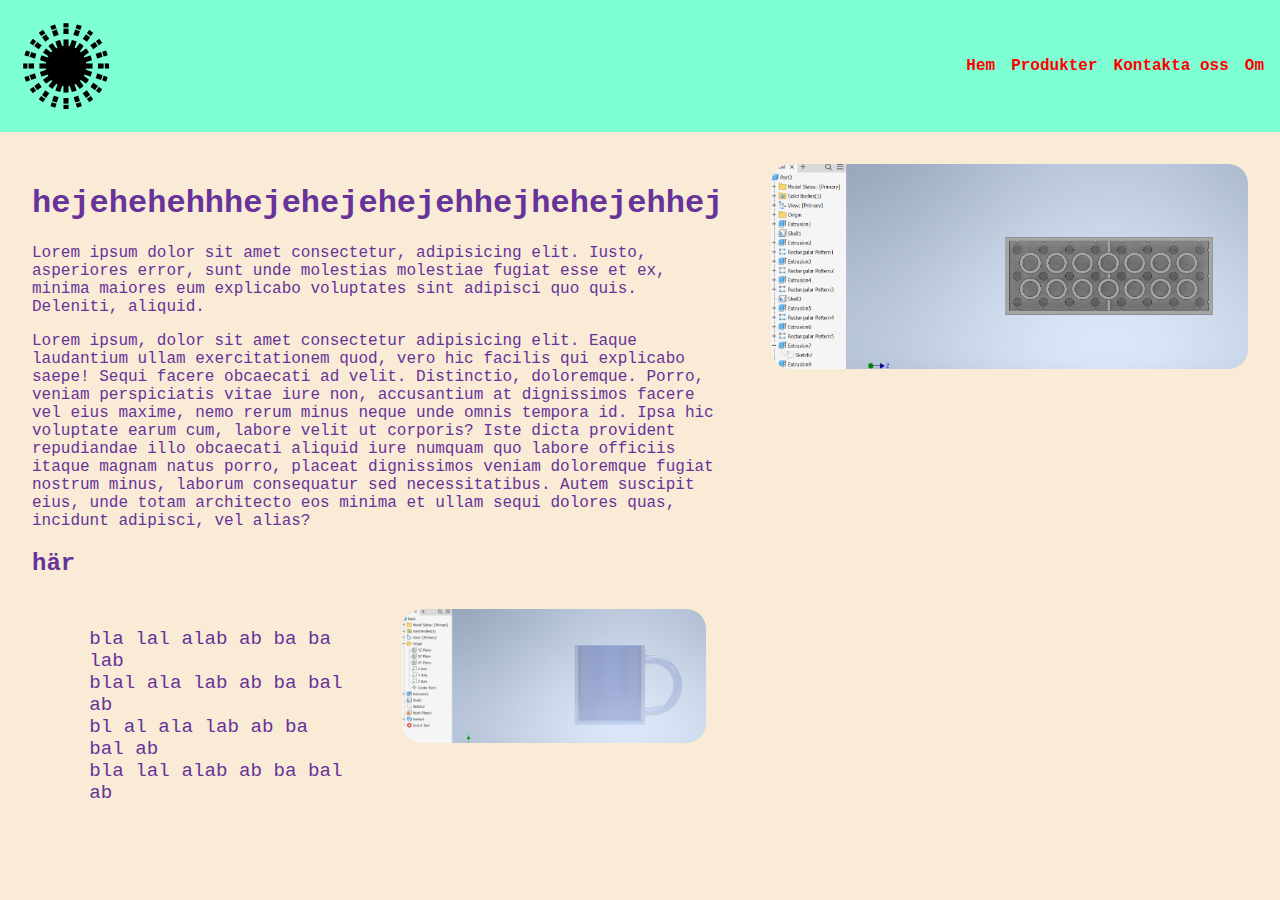
<file: uppgift 3/uppgift3/index.html>
<!DOCTYPE html>
<html lang="en">

<head>
    <meta charset="UTF-8">
    <meta name="viewport" content="width=device-width, initial-scale=1.0">
    <title>bra hemsida</title>
    <link rel="stylesheet" href="css/style.css">
</head>

<body>
    
    <header>
        <img class="logo" src="img/2765925-200.png" alt="logo">
        <ul class="primary-navigation">
            <li><a class=nav-link href="/index.html">Hem</a></li>
            <li><a class=nav-link href="#">Produkter</a></li>
            <li><a class=nav-link href=mailto:norton.haglindhilbers@elev.ga.ntig.se>Kontakta oss</a></li>
            <li><a class=nav-link href="#">Om</a></li>
        </ul>
    </header>
    <main>
        <section class="grid-layout">
            <div>
                <h1>hejehehehhhejehejehejehhejhehejehhej</h1>
                <p>Lorem ipsum dolor sit amet consectetur, adipisicing elit. Iusto, asperiores error, sunt unde
                    molestias molestiae fugiat esse et ex, minima maiores eum explicabo voluptates sint adipisci quo
                    quis. Deleniti, aliquid.</p>
                <p>Lorem ipsum, dolor sit amet consectetur adipisicing elit. Eaque laudantium ullam exercitationem quod,
                    vero hic facilis qui explicabo saepe! Sequi facere obcaecati ad velit. Distinctio, doloremque.
                    Porro, veniam perspiciatis vitae iure non, accusantium at dignissimos facere vel eius maxime, nemo
                    rerum minus neque unde omnis tempora id. Ipsa hic voluptate earum cum, labore velit ut corporis?
                    Iste dicta provident repudiandae illo obcaecati aliquid iure numquam quo labore officiis itaque
                    magnam natus porro, placeat dignissimos veniam doloremque fugiat nostrum minus, laborum consequatur
                    sed necessitatibus. Autem suscipit eius, unde totam architecto eos minima et ullam sequi dolores
                    quas, incidunt adipisci, vel alias?</p>
                <h2>här</h2>
                <div class="grid-layout">
                    <ol class="list1">
                        <li>bla lal alab ab ba ba lab</li>
                        <li>blal ala lab ab ba bal ab</li>
                        <li>bl al ala lab ab ba bal ab</li>
                        <li>bla lal alab ab ba bal ab</li>
                    </ol>
                    <img src="./img/cad1.png" alt="kopp">
                </div>
            </div>
            <div>
                <img src="./img/lego1.png" alt="jag har glömt bort vad det är för bild">
            </div>
        </section>
    </main>
</body>

</html>
</file>
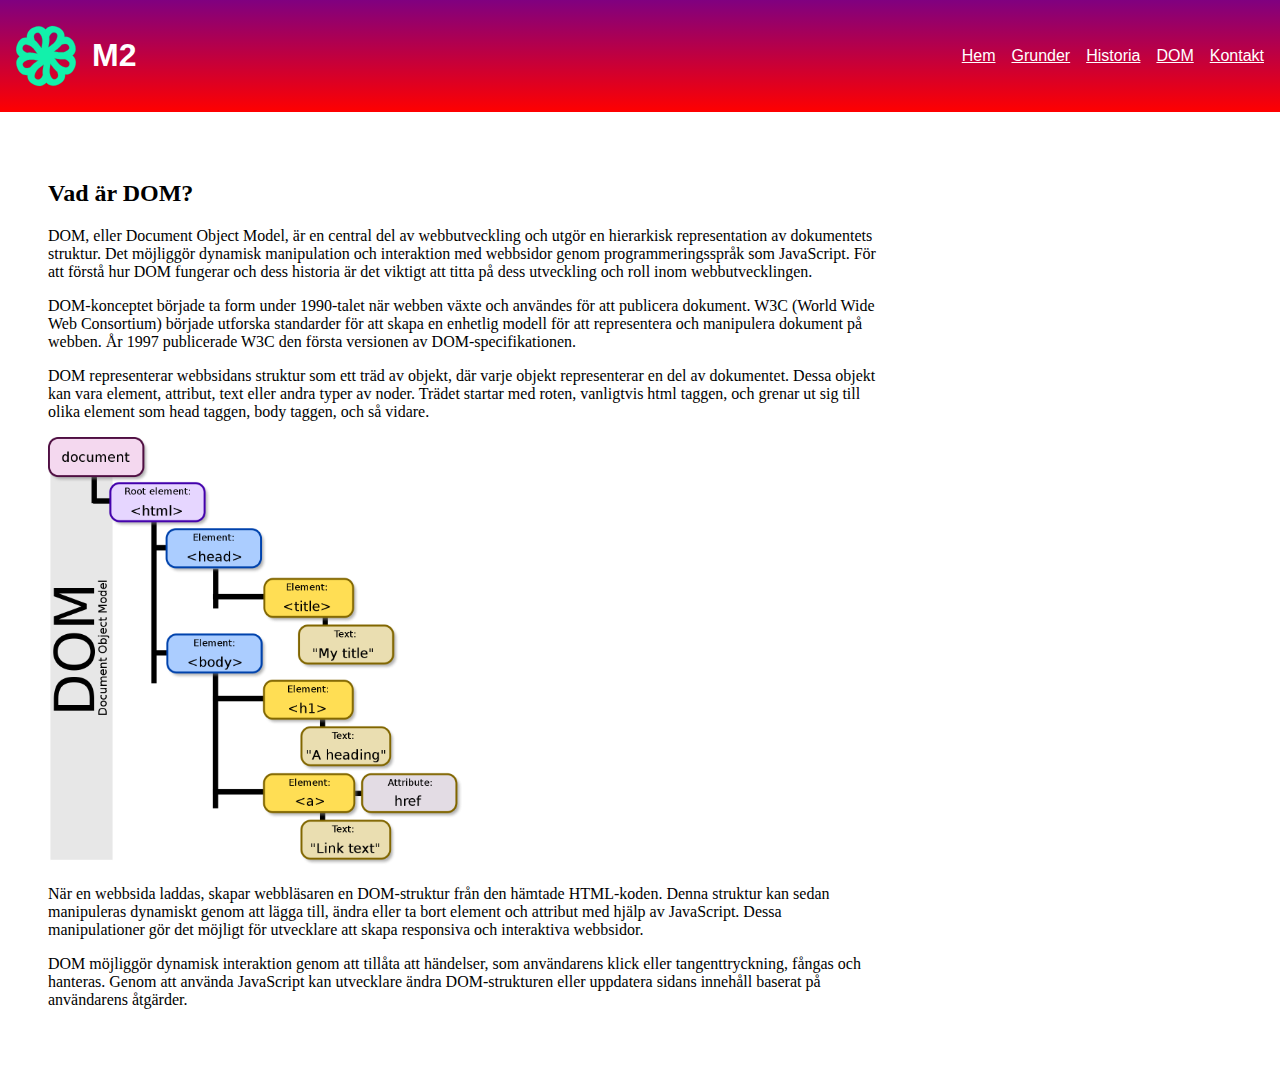
<file: uppgift2.2/DOM/index.html>
<!DOCTYPE html>
<html lang="en">

<head>
    <meta charset="UTF-8">
    <meta name="viewport" content="width=device-width, initial-scale=1.0">
    <title>Document</title>
    <link rel="stylesheet" href="/uppgift2.2/css/style.css">
    <script src="/uppgift2.2/hamburger.js" defer></script>
</head>

<body>
    <a class="skip-link" href="#main-content">Skip to main content</a>
    <header>

        <div class="title-logo">
            <img class="logo" src="/uppgift2.2/historia/img/m2logo.svg" alt="logo">
            <h1>
                M2
            </h1>
        </div>
        <nav class="navigation-bar">
            <ul class="primary-navigation" id="primary-navigation">
                <li><a class="nav-link" href="/">Hem</a></li>
                <li><a class="nav-link" href="/uppgift2.2/index.html">Grunder</a></li>
                <li><a class="nav-link" href="/uppgift2.2/historia/index.html">Historia</a></li>
                <li><a class="nav-link" href="/uppgift2.2/DOM/">DOM</a></li>
                <li><a class="nav-link" href="/uppgift2.2/forms/index.html">Kontakt</a></li>
            </ul>
            <button class="hamburger-button" id="hamburger-button" aria-label="hamburger-button" aria-expanded="false">
                <svg fill="black" class="icon-hamburger" viewbox="0 0 100 100" width="32">
                    <rect class="line top" width="90" height="10" x="10" y="20" rx="5"></rect>
                    <rect class="line middle" width="90" height="10" x="10" y="45" rx="5"></rect>
                    <rect class="line bottom" width="90" height="10" x="10" y="70" rx="5"></rect>
                </svg>
            </button>
        </nav>

    </header>
    <main>
        <section class="main-content">

            <h2 id="main-content">Vad är DOM?</h2>
            <p>DOM, eller Document Object Model, är en central del av webbutveckling och utgör en hierarkisk
                representation av dokumentets struktur. Det möjliggör dynamisk manipulation och interaktion med
                webbsidor genom programmeringsspråk som JavaScript. För att förstå hur DOM fungerar och dess historia är
                det viktigt att titta på dess utveckling och roll inom webbutvecklingen.</p>

            <p>DOM-konceptet började ta form under 1990-talet när webben växte och användes för att publicera dokument.
                W3C (World Wide Web Consortium) började utforska standarder för att skapa en enhetlig modell för att
                representera och manipulera dokument på webben. År 1997 publicerade W3C den första versionen av
                DOM-specifikationen.</p>
            <p>DOM representerar webbsidans struktur som ett träd av objekt, där varje objekt representerar en del av
                dokumentet. Dessa objekt kan vara element, attribut, text eller andra typer av noder. Trädet startar med
                roten, vanligtvis html taggen, och grenar ut sig till olika element som head taggen, body taggen, och så
                vidare.
            </p>
            <img class="pic1" src="/uppgift2.2/historia/img/dom.png">
            <p>
                När en webbsida laddas, skapar webbläsaren en DOM-struktur från den hämtade HTML-koden. Denna struktur
                kan sedan manipuleras dynamiskt genom att lägga till, ändra eller ta bort element och attribut med hjälp
                av JavaScript. Dessa manipulationer gör det möjligt för utvecklare att skapa responsiva och interaktiva
                webbsidor.</p>
            <p>
                DOM möjliggör dynamisk interaktion genom att tillåta att händelser, som användarens klick eller
                tangenttryckning, fångas och hanteras. Genom att använda JavaScript kan utvecklare ändra DOM-strukturen
                eller uppdatera sidans innehåll baserat på användarens åtgärder.
            </p>
        </section>

    </main>
</body>

</html>
</file>
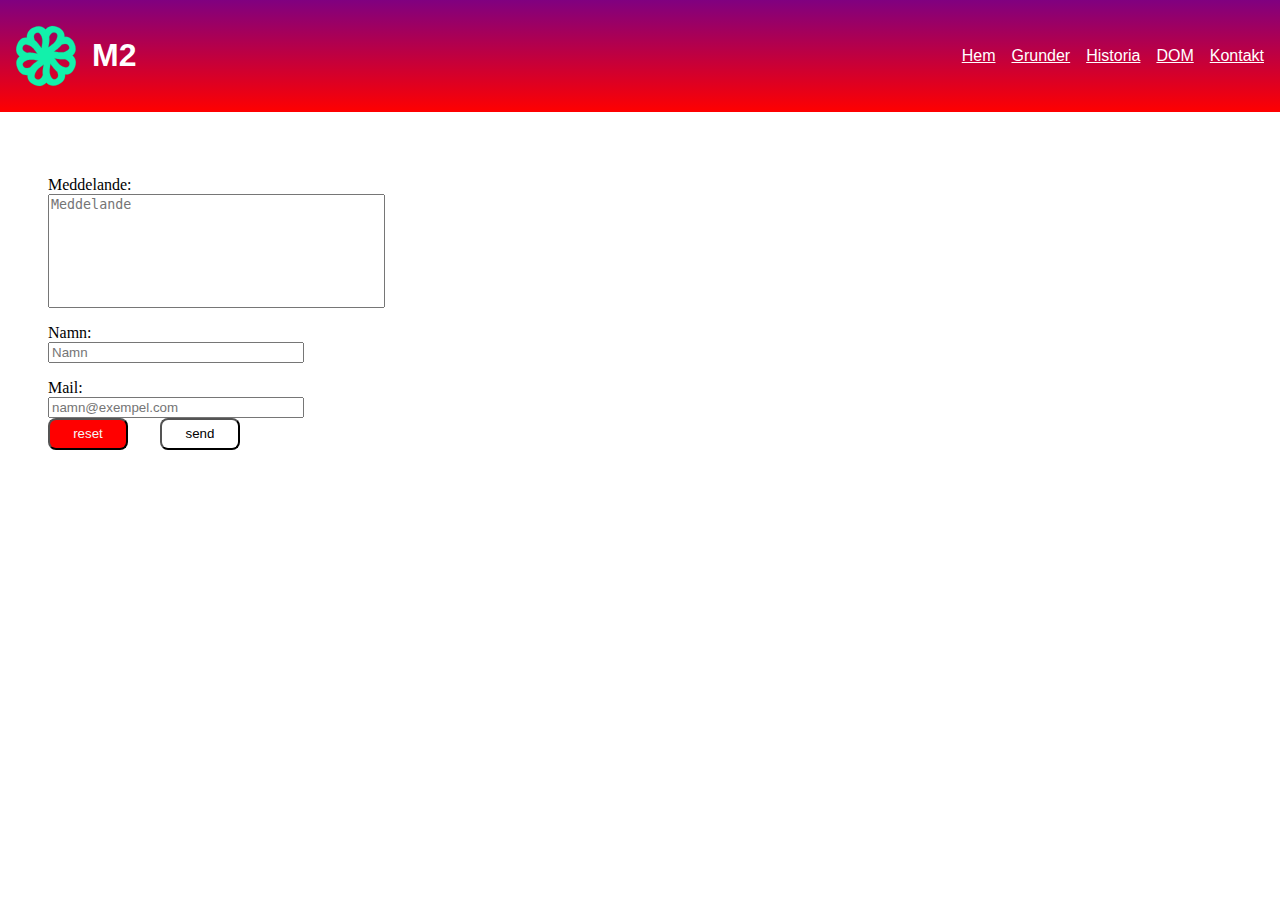
<file: uppgift2.2/forms/index.html>
<!DOCTYPE html>
<html lang="en">

<head>
    <meta charset="UTF-8">
    <meta name="viewport" content="width=device-width, initial-scale=1.0">
    <title>Document</title>
    <link rel="stylesheet" href="/uppgift2.2/forms/forms.css">
    <link rel="stylesheet" href="/uppgift2.2/css/style.css">
    <script src="/uppgift2.2/hamburger.js" defer></script>
</head>

<body>
    <a class="skip-link" href="#main-content">Skip to main content</a>
    <header>

        <div class="title-logo">
            <img class="logo" src="/uppgift2.2/historia/img/m2logo.svg" alt="logo">
            <h1>
                M2
            </h1>
        </div>
        <nav class="navigation-bar">
            <ul class="primary-navigation" id="primary-navigation">
                <li><a class="nav-link" href="/">Hem</a></li>
                <li><a class="nav-link" href="/uppgift2.2/index.html">Grunder</a></li>
                <li><a class="nav-link" href="/uppgift2.2/historia/index.html">Historia</a></li>
                <li><a class="nav-link" href="/uppgift2.2/DOM/">DOM</a></li>
                <li><a class="nav-link" href="/uppgift2.2/forms/index.html">Kontakt</a></li>
            </ul>
            <button class="hamburger-button" id="hamburger-button" aria-label="hamburger-button" aria-expanded="false">
                <svg fill="black" class="icon-hamburger" viewbox="0 0 100 100" width="32">
                    <rect class="line top" width="90" height="10" x="10" y="20" rx="5"></rect>
                    <rect class="line middle" width="90" height="10" x="10" y="45" rx="5"></rect>
                    <rect class="line bottom" width="90" height="10" x="10" y="70" rx="5"></rect>
                </svg>
            </button>
        </nav>

    </header>
    <main class="form">
        <form action="https://formsubmit.co/norton.haglindhilbers@elev.ga.ntig.se" method="post">
            <div class="form-menu" id="main-content"></div>
                <p>Meddelande:</p>
                <textarea class="box-text" type="text" name="Message" placeholder="Meddelande" required></textarea>
                <p>Namn:</p>
                <input type="text"  class="box-name" name="Name" placeholder="Namn"required>
                <p>Mail:</p>
                <input class="box-mail" type="email" name="Email" placeholder="namn@exempel.com" required>
                <div class='buttons'><button class="reset-btn" type="reset">reset</button>
                <button class="send-btn" type="submit">send</button></div>
            </div>
        </form> 
    </main>
</body>
</file>
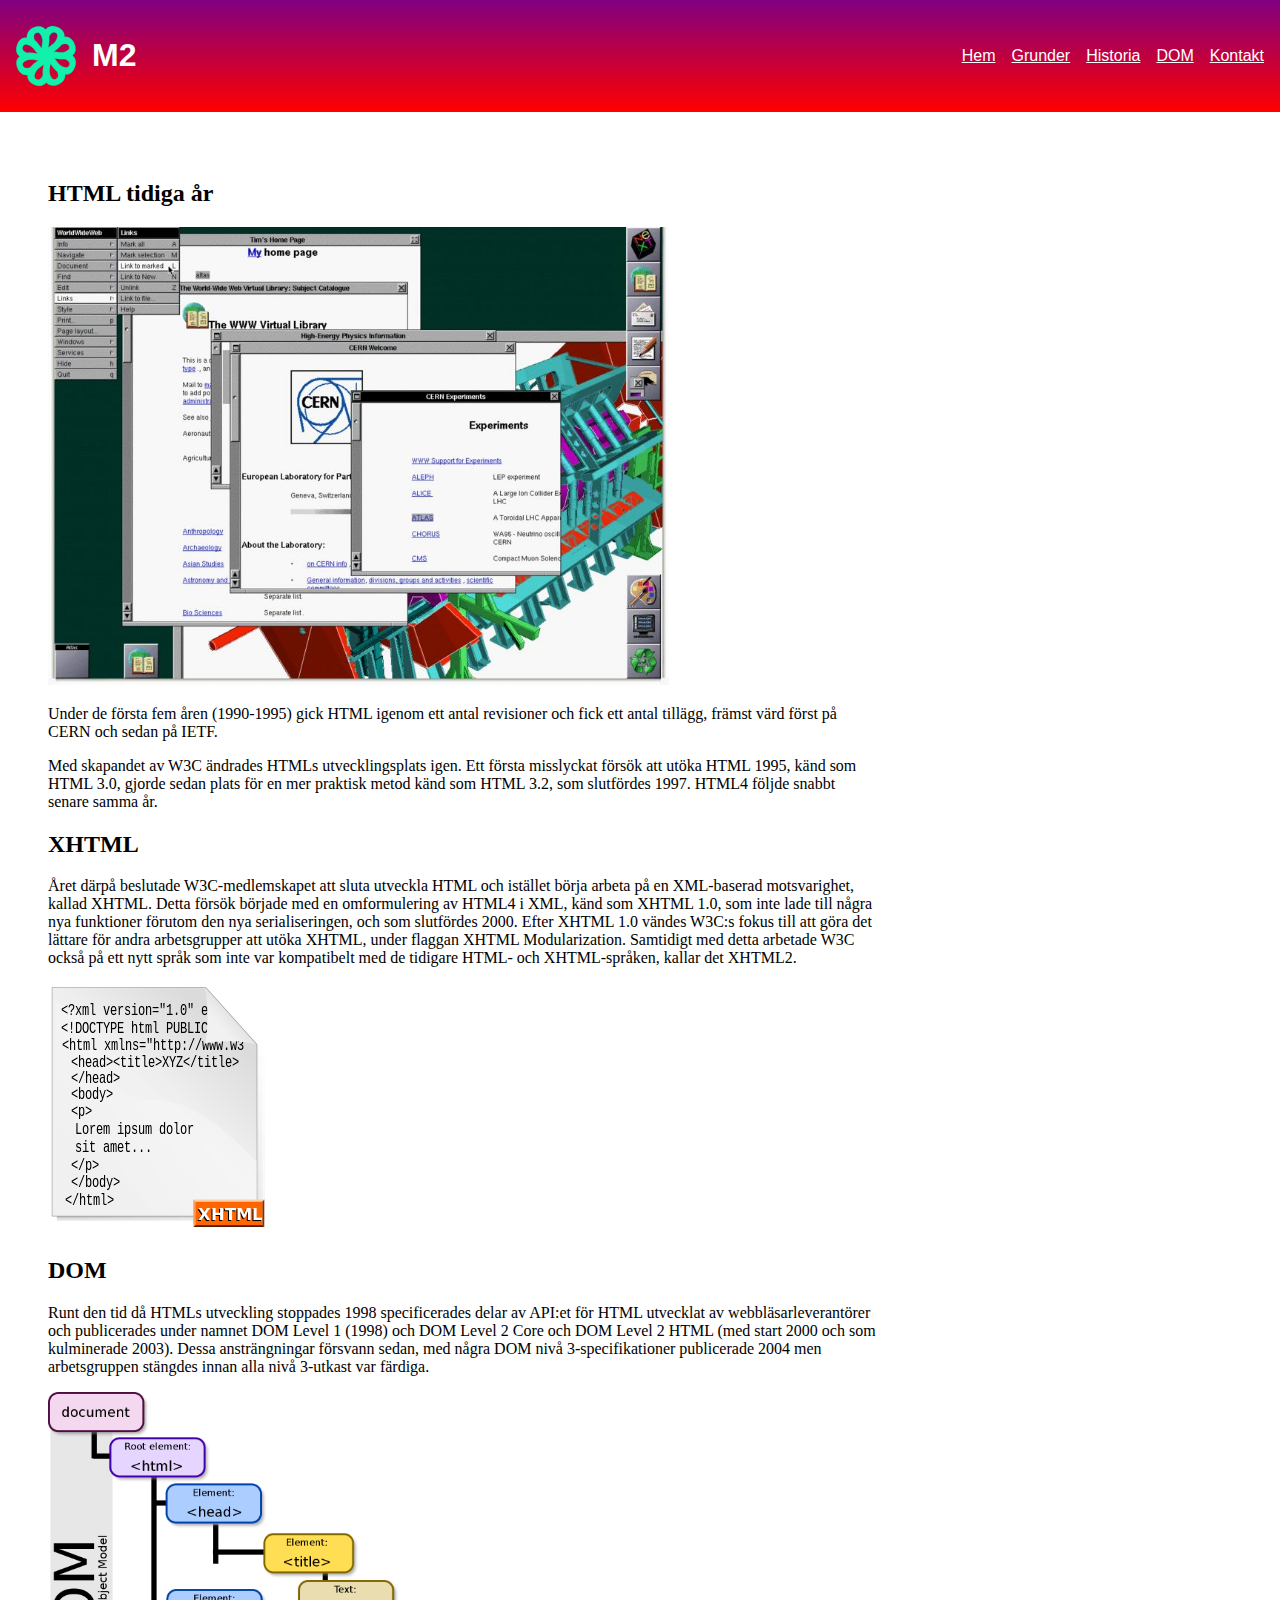
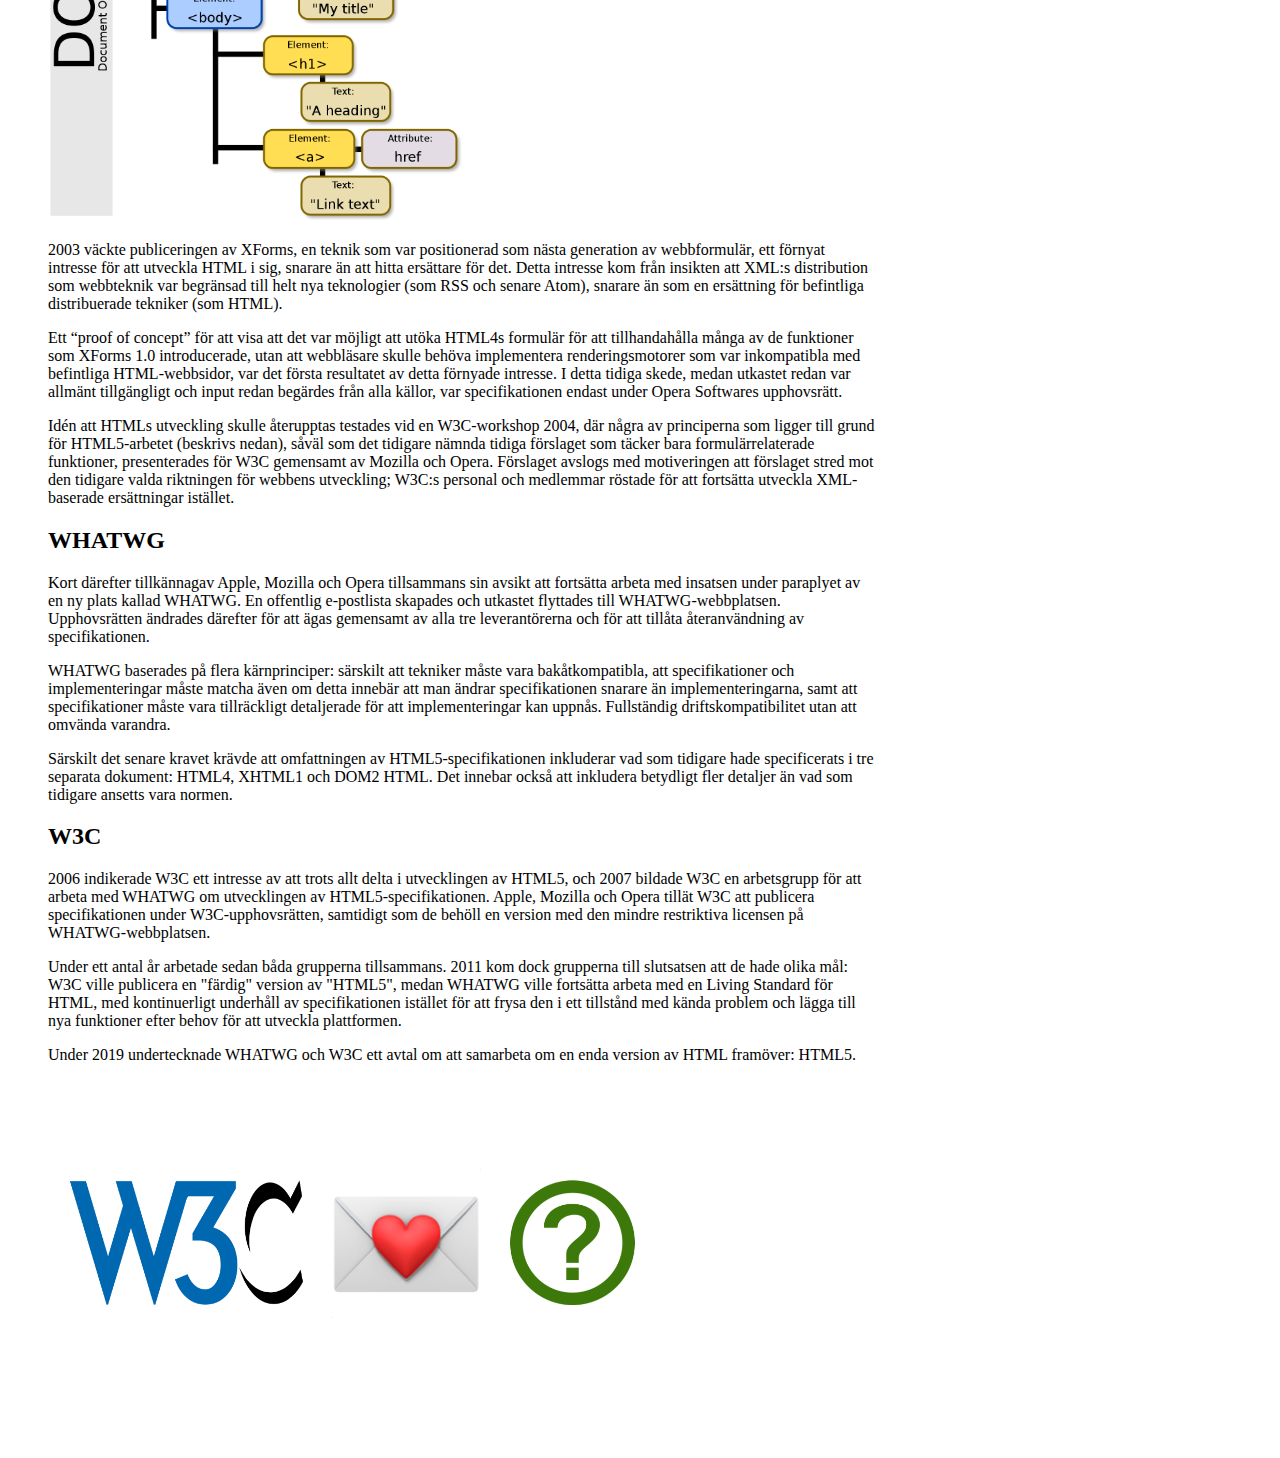
<file: uppgift2.2/historia/index.html>
<!DOCTYPE html>
<html lang="en">

<head>
    <meta charset="UTF-8">
    <meta name="viewport" content="width=device-width, initial-scale=1.0">
    <title>Document</title>
    <link rel="stylesheet" href="/uppgift2.2/css/style.css">
    <script src="/uppgift2.2/hamburger.js" defer></script>
</head>

<body>
    <a class="skip-link" href="#main-content">Skip to main content</a>
    <header>
        
        <div class="title-logo">
            <img class="logo" src="/uppgift2.2/historia/img/m2logo.svg" alt="logo">
            <h1>
                M2
            </h1>
        </div>
        <nav class="navigation-bar">
            <ul class="primary-navigation" id="primary-navigation">
                <li><a class="nav-link" href="/">Hem</a></li>
                <li><a class="nav-link" href="/uppgift2.2/index.html">Grunder</a></li>
                <li><a class="nav-link" href="/uppgift2.2/historia/index.html">Historia</a></li>
                <li><a class="nav-link" href="/uppgift2.2/DOM/">DOM</a></li>
                <li><a class="nav-link" href="/uppgift2.2/forms/index.html">Kontakt</a></li>
            </ul>
            <button class="hamburger-button" id="hamburger-button" aria-label="hamburger-button" aria-expanded="false">
                <svg fill="black" class="icon-hamburger" viewbox="0 0 100 100" width="32">
                    <rect class="line top" width="90" height="10" x="10" y="20" rx="5"></rect>
                    <rect class="line middle" width="90" height="10" x="10" y="45" rx="5"></rect>
                    <rect class="line bottom" width="90" height="10" x="10" y="70" rx="5"></rect>
                </svg>
            </button>
        </nav>
        
    </header>
    <main>
        <section class="main-content">
            <h2>HTML tidiga år</h2>
            <img class="pic" src="img/dom.jpg" alt="old website">
            <p>
                Under de första fem åren (1990-1995) gick HTML igenom ett antal revisioner och fick ett antal tillägg,
                främst värd först på CERN och sedan på IETF.
            </p>
            <p>

                Med skapandet av W3C ändrades HTMLs utvecklingsplats igen. Ett första misslyckat försök att utöka HTML
                1995, känd som HTML 3.0, gjorde sedan plats för en mer praktisk metod känd som HTML 3.2, som slutfördes
                1997.
                HTML4 följde snabbt senare samma år.
            </p>
            <h2 id="main-content">XHTML</h2>
            <p>

                Året därpå beslutade W3C-medlemskapet att sluta utveckla HTML och istället börja arbeta på en
                XML-baserad motsvarighet, kallad XHTML. Detta försök började med en omformulering av HTML4 i XML, känd
                som XHTML 1.0, som inte lade till några nya funktioner förutom den nya serialiseringen, och som
                slutfördes 2000.
                Efter XHTML 1.0 vändes W3C:s fokus till att göra det lättare för andra arbetsgrupper att utöka XHTML,
                under
                flaggan XHTML Modularization. Samtidigt med detta arbetade W3C också på ett nytt språk som inte var
                kompatibelt med de tidigare HTML- och XHTML-språken, kallar det XHTML2.
            </p>

            <img class="pic" src="img/XHTMl.png" alt="html code">
            <h2>DOM</h2>
            <p>
                Runt den tid då HTMLs utveckling stoppades 1998 specificerades delar av API:et för HTML utvecklat av
                webbläsarleverantörer och publicerades under namnet DOM Level 1 (1998) och DOM Level 2 Core och DOM
                Level 2 HTML (med start 2000 och som kulminerade 2003). Dessa ansträngningar försvann sedan, med några
                DOM nivå
                3-specifikationer publicerade 2004 men arbetsgruppen stängdes innan alla nivå 3-utkast var färdiga.
            </p>
            <img class="pic1" src="img/dom.png" alt="DOM">
            <p>
                2003 väckte publiceringen av XForms, en teknik som var positionerad som nästa generation av
                webbformulär, ett förnyat intresse för att utveckla HTML i sig, snarare än att hitta ersättare för det.
                Detta intresse
                kom från insikten att XML:s distribution som webbteknik var begränsad till helt nya teknologier (som RSS
                och
                senare Atom), snarare än som en ersättning för befintliga distribuerade tekniker (som HTML).
            </p>
            <p>
                Ett “proof of concept” för att visa att det var möjligt att utöka HTML4s formulär för att tillhandahålla
                många av de funktioner som XForms 1.0 introducerade, utan att webbläsare skulle behöva implementera
                renderingsmotorer som var inkompatibla med befintliga HTML-webbsidor, var det första resultatet av detta
                förnyade intresse. I detta tidiga skede, medan utkastet redan var allmänt tillgängligt och input redan
                begärdes från alla källor, var specifikationen endast under Opera Softwares upphovsrätt.
            </p>
            <p>
                Idén att HTMLs utveckling skulle återupptas testades vid en W3C-workshop 2004, där några av principerna
                som ligger till grund för HTML5-arbetet (beskrivs nedan), såväl som det tidigare nämnda tidiga förslaget
                som
                täcker bara formulärrelaterade funktioner, presenterades för W3C gemensamt av Mozilla och Opera.
                Förslaget avslogs med motiveringen att förslaget stred mot den tidigare valda riktningen för webbens
                utveckling;
                W3C:s personal och medlemmar röstade för att fortsätta utveckla XML-baserade ersättningar istället.
            </p>
            <h2>WHATWG</h2>
            <p>
                Kort därefter tillkännagav Apple, Mozilla och Opera tillsammans sin avsikt att fortsätta arbeta med
                insatsen under paraplyet av en ny plats kallad WHATWG. En offentlig e-postlista skapades och utkastet
                flyttades till
                WHATWG-webbplatsen. Upphovsrätten ändrades därefter för att ägas gemensamt av alla tre leverantörerna
                och för att tillåta återanvändning av specifikationen.
            </p>
           
            <p>
                WHATWG baserades på flera kärnprinciper: särskilt att tekniker måste vara bakåtkompatibla, att
                specifikationer och implementeringar måste matcha även om detta innebär att man ändrar specifikationen
                snarare än implementeringarna, samt att specifikationer måste vara tillräckligt detaljerade för att
                implementeringar kan uppnås. Fullständig driftskompatibilitet utan att omvända varandra.
            </p>
            <p>
                Särskilt det senare kravet krävde att omfattningen av HTML5-specifikationen inkluderar vad som tidigare
                hade specificerats i tre separata dokument: HTML4, XHTML1 och DOM2 HTML. Det innebar också att inkludera
                betydligt fler detaljer än vad som tidigare ansetts vara normen.
            </p>
            <h2>W3C</h2>
            <p>
                2006 indikerade W3C ett intresse av att trots allt delta i utvecklingen av HTML5, och 2007 bildade W3C
                en arbetsgrupp för att arbeta med WHATWG om utvecklingen av HTML5-specifikationen. Apple, Mozilla och
                Opera
                tillät W3C att publicera specifikationen under W3C-upphovsrätten, samtidigt som de behöll en version med
                den
                mindre restriktiva licensen på WHATWG-webbplatsen.
            </p>
            <p>
                Under ett antal år arbetade sedan båda grupperna tillsammans. 2011 kom dock grupperna till slutsatsen
                att de hade olika mål: W3C ville publicera en "färdig" version av "HTML5", medan WHATWG ville fortsätta
                arbeta med
                en Living Standard för HTML, med kontinuerligt underhåll av specifikationen istället för att frysa den i
                ett
                tillstånd med kända problem och lägga till nya funktioner efter behov för att utveckla plattformen.
            </p>
            <p>
                Under 2019 undertecknade WHATWG och W3C ett avtal om att samarbeta om en enda version av HTML framöver:
                HTML5.
            </p> 
            <img class="pic" src="img/whatwg.webp" alt="whatwg oc w3c">
        </section>

    </main>
</body>

</html>
</file>
<file: css/style.css>
* { /*gör så att den inte "overflow":ar*/
    margin: 0;
    box-sizing: border-box;
    max-width: 100%;

}

html {
    scroll-behavior: smooth;
}

.about {
    columns: 2;
    column-gap: 3rem;
    padding: 1rem;
    align-items: center;
    margin-inline: 4rem;

}

body {
    height: 100vh;
    background-color: #E3E7F2;
    max-width: 100%;

}

header {
    display: flex;
    justify-content: space-between;
    align-items: center;
    background: #6969B3;
    padding-left: 1rem;
    padding-top: 1rem;
    font-family: Impact, Haettenschweiler, 'Arial Narrow Bold', sans-serif;
    color: whitesmoke;
    align-items: center;


}

/*Behövde ändra alla mina floats till right för att få över baren till andra sidan.*/
.primary-navigation {
    overflow: hidden;
    background-color: #6969B3;
    list-style: none;
    display: flex;
}

.primary-navigation a {
    float: right;
    font-size: 20px;
    color: white;
    text-align: center;
    padding: 14px 16px;
    text-decoration: none;

}

.subnav {
    float: right;
    overflow: hidden;
}

.subnav .subnavbtn {
    font-size: 20px;
    border: none;
    outline: none;
    color: white;
    padding: 14px 16px;
    background-color: inherit;
    font-family: inherit;
    margin: 0;

}

.primary-navigation a:hover,
.subnav:hover .subnavbtn {
    background-color: #a3a3ec;
}

.subnav-content {
    display: none;
    position: absolute;
    left: 0;
    background-color: #a3a3ec;
    width: 100%;
    z-index: 1;
    justify-content: right;
    padding-right: 0;

}

.subnav-content a {
    float: right;
    color: white;
    text-decoration: none;
}

.subnav-content a:hover {
    background-color: #eee;
    color: black;
}

.subnav:hover .subnav-content {
    display: block;
}

.description {
    font-size: large;
    font-family: 'Franklin Gothic Medium', 'Arial Narrow', Arial, sans-serif;

}

.description:nth-child(even) {
    /* hann inte göra färdigt gidsen.*/
    background-color: whitesmoke;
}

.hamburger-button {
    all: unset;
    display: none;
    place-items: center;
    padding-right: 0.5rem;
}

@media(width<720px) {
    .hamburger-button {
        display: grid;
    }
}

@media (width < 720px) {
    .primary-navigation {
        display: none;

    }

    .primary-navigation a:hover,
    .subnav:hover .subnavbtn {
        background-color: lightgrey;
    }

    .subnav-content {
        background-color: lightgrey;
    }

    main {
        columns: 1;
        gap: 0;
        
    }
    .about {
        columns: 1;
        padding:0;
    }

    .footer-container {
        display: block;
    }

    .main-content {
        clip-path: none;
    }

}

@media (width < 720px) {

    .primary-navigation {
        position: fixed;

        height: 100%;
        inset: 3.4rem 0 0 0;/*det var den value:n som passa bäst*/

        display: flex;
        justify-content: start;
        align-items: end;
        flex-direction: column;

        padding: 4rem 2rem;

        background: darkgray;
        opacity: 0;

        transform: translateX(100%);
        transition: transform 250ms ease-in-out,
            opacity 250ms ease-in-out;
    }

    .primary-navigation.open {
        transform: translateX(0);
        opacity: 1;
    }
}

.skip-link {
    position: fixed;
    z-index: 0;
    top: 0;
    left: 1rem;
    padding: 1rem 2rem;
    color: black;
    background-color: #a3a3ec;
    translate: 0 -100%;
    transition: translate 250ms ease-in-out;
}

.skip-link:focus {
    translate: 0;
    z-index: 9906;
}
</file>
<file: uppgift2.2/css/style.css>
body {

    margin: 0;

}

* {
    scroll-behavior: smooth;

}

.skip-link {
    position: fixed;
    z-index: 0;
    top: 0;
    left: 1rem;
    padding: 1rem 2rem;
    color: black;
    background-color: white;
    translate: 0 -100%;
    transition: translate 250ms ease-in-out;
}

.skip-link:focus {
    translate: 0;
    z-index: 9906;
}

header {
    display: flex;
    justify-content: space-between;
    margin-inline: 1rem;
    align-items: center;
    background: linear-gradient(purple, red);
    margin: 0;
    padding: 1rem;
    font-family: Impact, Haettenschweiler, 'Arial Narrow Bold', sans-serif;
    color: white;
    position: sticky;
    top:0;


}

.logo {
    width: 60px;
}

.title-logo {
    display: flex;
    gap: 1rem;
}

.primary-navigation {
    display: flex;
    list-style: none;
    gap: 1rem;

}

main {
    display: grid;
    grid-template-columns: 3fr 1fr;
    padding: 3rem;
    gap: 5rem;


}


.side-nav {
    background: lightgrey;
    margin: 1rem;
    padding: 1rem;
    max-width: 50%;
    top: 8rem;
    position: sticky;
}

.grid-row {
    display: grid;
    grid-template-columns: 1fr 7fr;
    padding: 1rem;

}

footer {
    background: linear-gradient(purple, red);
    padding: 0;
    margin: 0;
}

.grid-row:nth-child(even) {
    background-color: rgb(225, 225, 225);
}

.content {
    display: grid;
    grid-template-columns: 1fr, 3fr;
}

.nav-link,
.nav-link:visited {
    color: white;

}

.nav-link:active {
    color: red;
}

.nav-link-down,
.nav-link-down:visited {
    color: white;
    text-decoration: none;
}

.hamburger-button {
    all: unset;
    display: none;
    place-items: center;
}

@media(width<720px) {
    .hamburger-button {
        display: grid;
    }
}

@media (width < 720px) {
    .primary-navigation {
        display: none;
        
    }

    .side-nav {
        display: none;
    }

    main {
        columns: 1;
        gap:0;
        padding:1rem;
        grid-template-columns:1fr;
    }
    aside{
        display: none;
    }
    .section {
        padding-inline: 2rem;
    }

    .footer-container {
        display: block;
    }

    .main-content {
        clip-path: none;
    }

}

@media (width < 720px) {

    .primary-navigation {
        position: fixed;

        height:100%;
        inset: 5rem 0 0 0;

        display: flex;
        justify-content: start;
        align-items: end;
        flex-direction: column;

        padding: 4rem 2rem;

        background: darkgray;
        opacity: 0;

        transform: translateX(100%);
        transition: transform 250ms ease-in-out,
            opacity 250ms ease-in-out;
    }

    .primary-navigation.open {
        transform: translateX(0);
        opacity: 1;
    }
}
.pic{
    max-width:75%;
}
.pic1{
    max-width: 50%;
}
</file>
<file: uppgift4/css/style.css>
body {/*/trodde man skulle göra en meny som åte ner./*/
    

    font-family: 'Segoe UI', Tahoma, Geneva, Verdana, sans-serif;
    
    padding: 0;
    margin: 0;
    height: 100vh;
    background: #f3f3f3;
}

header{
    background:red;
    display: flex;
    justify-content: space-between;
    align-items: center;
    padding:1rem; 
}
.menu1{
    background: green;
    
}
.main-nav{
    display: flex;
    justify-content: center;
    gap:1rem;
    list-style: none; 
    
}
.main-nav:hover > .menu1{
    animation: moveMenu1 1s ease forwards 1;
}
.content {
    min-width: 90%;
    height: 100%; 
    
}

.parent {
    border: 2px solid rgb(168, 168, 216);
    border-radius: 16px;
    margin-inline: 1rem; 

    background-color: white;
    
    width: 50%;
    aspect-ratio: 1;
}

.child {
    display: grid;
    place-items: center;

    color: white;
    background: rgb(59, 5, 236);
    border-radius: 14px;

    width: 50%;

    aspect-ratio: 1;
}

.title {
    text-transform: uppercase;

    text-shadow: -1px -1px 0 #8d8c8c,
                 1px -1px 0 #8d8c8c, 
                 -1px 1px 0 #8d8c8c, 
                 1px 1px 0 #8d8c8c;

    color: rgb(224, 224, 225);
    rotate: -90deg;
    
    font-size: clamp(.5rem, 4rem, 6vh);    /* clamp är responsivt. börja med det minsta värdet du kan tänka dig, det optimala och sedan det största. vh = viewport height  alltså procentuell höjd av skärmen */
}

.parent:hover > .child {
    animation: moveBox 2s ease infinite;
    animation-direction: reverse; /*/ vänder på animationen/*/


}
.child {
    transition: transform 200ms;

}

@keyframes moveBox{
    0%{
        transform: translateX(0) ;
    }
    25%{
        transform: translateX(100%);
    }
    50%{
        transform: translateX(100%) translateY(100%);
    }
    75%{
        transform: translateX(0) translateY(100%); 
    }
}
img{
    max-width: 100%;
    height: 100%;
}
iframe{
    padding: 1rem;
    margin-top:1rem ;
}


@keyframes moveMenu1{
    0%{
        transform: translateY(0) ;
    }
    100%{
        transform: translateY(100%);
    }}
</file>
<file: uppgift5.2/css/style.css>
* {
    margin: 0;
    list-style: none;

}

body {
    padding: 0;
    margin: 0;
    height: 100vh
}

.parent {
    background: cyan;
    font-size: 30px;
    padding: 1rem;
    margin: 0;


}

.child1 {
    background: rebeccapurple;
}

.child2 {
    background: salmon;
    transform: translateX(50px)  ;
    top:0;
    position: sticky;
}

.child3 {
    background: lightgreen;
}
</file>
<file: uppgift5/css/style.css>
* {
    margin: 0;
    list-style: none;

}

body {
    padding: 0;
    margin: 0;
    height: 100vh
}

.parent {
    background: rgb(255, 255, 255);
    font-size: 30px;
    padding: 1rem;
    margin: 0;


}

.caption {
    background: plum;
    position: sticky;
    top: 0;


}

.menu {
    background: none;
    font-size: 20PX;
    padding: 1rem;
}
</file>
<file: uppgift6/css/style.css>
body {
    padding: 0;
    margin: 0;
   
}


header {
    display: flex;
    justify-content: space-between;
    margin-inline: 1rem;
    align-items: center;
    background: linear-gradient(purple, red);
    margin: 0;
    padding: 1rem;
    font-family: Impact, Haettenschweiler, 'Arial Narrow Bold', sans-serif;
    color:white;
    

}

.primary-navigtion {
    display: flex;
    list-style: none;
    gap: 1rem;
    


}

main {
    display: grid;
    grid-template-columns:3fr 1fr;
    padding: 3rem;
    gap: 5rem;
    

}


.side-nav {
    background: lightgrey;
    margin: 1rem;
    padding: 1rem;
    max-width: 50%;
    top:1rem;
    position: sticky;
}

.grid-row{
    display: grid;
    grid-template-columns: 1fr 7fr;
    padding: 1rem;
    
}
footer {
    background: linear-gradient(purple, red);
    padding: 0;
    margin: 0;
}
.grid-row:nth-child(even){
    background-color: rgb(225, 225, 225);
}
.content{
display: grid;
grid-template-columns: 1fr, 3fr;
}

.nav-link, .nav-link:visited {
    color: white;
    
}
.nav-link:active{
    color:red;
}

.nav-link-down, .nav-link-down:visited{
    color:white;
    text-decoration: none;
}
</file>
<file: uppgift 3/uppgift3/css/style.css>
body{
    margin: 0;
    font-family: 'Courier New', Courier, monospace;
    background-color: antiquewhite;
}

header{
    background-color: aquamarine ;
    padding: 1rem;
    display: flex;
    justify-content: space-between;
    align-items: center;
    

}

.logo{
    max-width:100%;
    height: 100px;

}

.primary-navigation{
    list-style: none;
    display: flex;
    gap:1rem; 
    font-size: 1rem;
    font-weight: bold;
    
    

}
.nav-link, .nav-link:visited {
    color: red;
    text-decoration: none;
}
.nav-link:hover{
    color:rgb(235, 181, 181);
}
.nav-link:active{
    color:white;
}
.grid-layout{
    display:grid;
    grid-template-columns: 1fr 1fr;
    grid-gap: 3rem; 
    margin-top: 2rem;
    width:95%;
    margin-inline:auto;
    color:rebeccapurple;
    max-width: 100%;
    
    
}
.list1{
    list-style:none;
    font-size: 1.2rem;
    max-width: 100%;
    
}
img{
    display: block;
    max-width: 100%;
    border-radius: 20px;
    

}
</file>
<file: uppgift2.2/forms/forms.css>
form{
    display: flex;
    flex-direction: column;
    align-items: baseline;
}
.box-mail{
    width:30%;
}
.box-text{
    width: 40%;
    height: 12vh;
    resize:none;
}
.box-name{
    width: 30%;
}
.buttons{
    display: flex;
    gap: 2rem;
    max-width: 30%;
    
}
.reset-btn{
    width: 5rem;
    height: 2rem;
    background-color: red;
    border-radius: 0.5rem;
    color: whitesmoke;
    
}
.send-btn{
    width: 5rem;
    background-color: white;
    border-radius: 0.5rem;
}
p{
    margin-top: 1rem;
    margin-bottom: 0;
}
.send-btn:active , .reset-btn:active{
    background-color: lightcoral;
}
</file>
